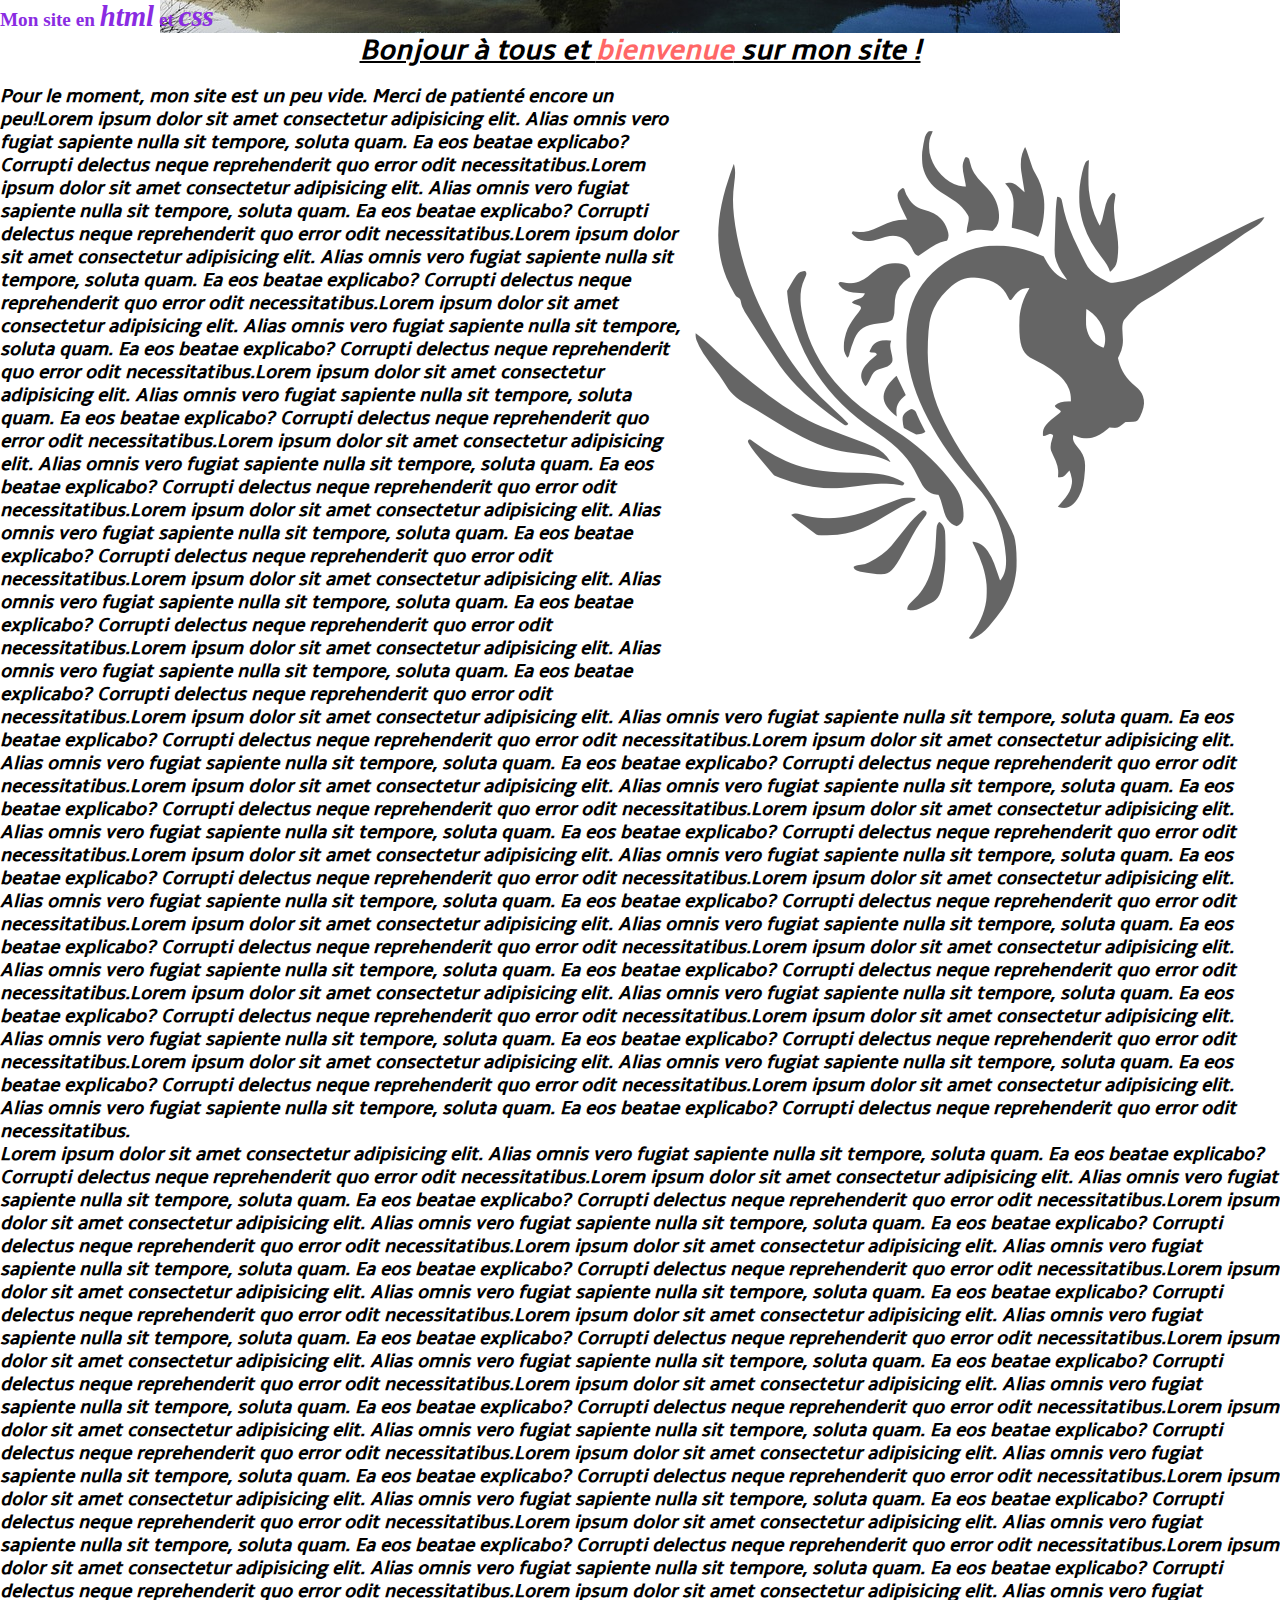
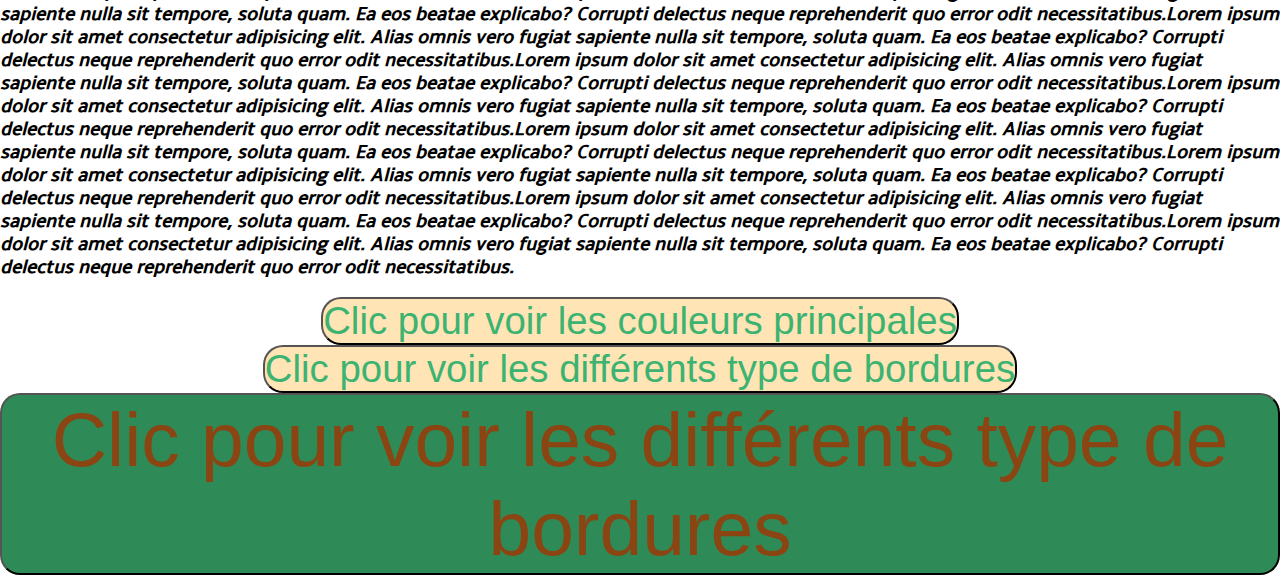
<file: Html et Css/index.html>
<!DOCTYPE html>
<html lang="en">
    <head>
        <meta charset="UTF-8">
        <link rel="stylesheet" href="css/style.css"/>
        <title>Premier pas en css</title>
    </head>

    <body>
        <h1>Mon site en <em>html</em> et <em>css</em></h1>

        <!-- la balise span sert à délimiter à l'interieur d'une section, ici un paragraphe-->
        <p class="Bienvenue"><u>Bonjour à tous et <span class="introduction" >bienvenue</span> sur mon site !</u></p>
        <br/>
        <p><img src="Images/Dragon.png" alt="le dragon" class="flottant"/> Pour le moment, mon site est un peu <em>vide</em>. Merci de patienté encore un peu!Lorem ipsum dolor sit amet consectetur adipisicing elit. Alias omnis vero fugiat sapiente nulla sit tempore, soluta quam. Ea eos beatae explicabo? Corrupti delectus neque reprehenderit quo error odit necessitatibus.Lorem ipsum dolor sit amet consectetur adipisicing elit. Alias omnis vero fugiat sapiente nulla sit tempore, soluta quam. Ea eos beatae explicabo? Corrupti delectus neque reprehenderit quo error odit necessitatibus.Lorem ipsum dolor sit amet consectetur adipisicing elit. Alias omnis vero fugiat sapiente nulla sit tempore, soluta quam. Ea eos beatae explicabo? Corrupti delectus neque reprehenderit quo error odit necessitatibus.Lorem ipsum dolor sit amet consectetur adipisicing elit. Alias omnis vero fugiat sapiente nulla sit tempore, soluta quam. Ea eos beatae explicabo? Corrupti delectus neque reprehenderit quo error odit necessitatibus.Lorem ipsum dolor sit amet consectetur adipisicing elit. Alias omnis vero fugiat sapiente nulla sit tempore, soluta quam. Ea eos beatae explicabo? Corrupti delectus neque reprehenderit quo error odit necessitatibus.Lorem ipsum dolor sit amet consectetur adipisicing elit. Alias omnis vero fugiat sapiente nulla sit tempore, soluta quam. Ea eos beatae explicabo? Corrupti delectus neque reprehenderit quo error odit necessitatibus.Lorem ipsum dolor sit amet consectetur adipisicing elit. Alias omnis vero fugiat sapiente nulla sit tempore, soluta quam. Ea eos beatae explicabo? Corrupti delectus neque reprehenderit quo error odit necessitatibus.Lorem ipsum dolor sit amet consectetur adipisicing elit. Alias omnis vero fugiat sapiente nulla sit tempore, soluta quam. Ea eos beatae explicabo? Corrupti delectus neque reprehenderit quo error odit necessitatibus.Lorem ipsum dolor sit amet consectetur adipisicing elit. Alias omnis vero fugiat sapiente nulla sit tempore, soluta quam. Ea eos beatae explicabo? Corrupti delectus neque reprehenderit quo error odit necessitatibus.Lorem ipsum dolor sit amet consectetur adipisicing elit. Alias omnis vero fugiat sapiente nulla sit tempore, soluta quam. Ea eos beatae explicabo? Corrupti delectus neque reprehenderit quo error odit necessitatibus.Lorem ipsum dolor sit amet consectetur adipisicing elit. Alias omnis vero fugiat sapiente nulla sit tempore, soluta quam. Ea eos beatae explicabo? Corrupti delectus neque reprehenderit quo error odit necessitatibus.Lorem ipsum dolor sit amet consectetur adipisicing elit. Alias omnis vero fugiat sapiente nulla sit tempore, soluta quam. Ea eos beatae explicabo? Corrupti delectus neque reprehenderit quo error odit necessitatibus.Lorem ipsum dolor sit amet consectetur adipisicing elit. Alias omnis vero fugiat sapiente nulla sit tempore, soluta quam. Ea eos beatae explicabo? Corrupti delectus neque reprehenderit quo error odit necessitatibus.Lorem ipsum dolor sit amet consectetur adipisicing elit. Alias omnis vero fugiat sapiente nulla sit tempore, soluta quam. Ea eos beatae explicabo? Corrupti delectus neque reprehenderit quo error odit necessitatibus.Lorem ipsum dolor sit amet consectetur adipisicing elit. Alias omnis vero fugiat sapiente nulla sit tempore, soluta quam. Ea eos beatae explicabo? Corrupti delectus neque reprehenderit quo error odit necessitatibus.Lorem ipsum dolor sit amet consectetur adipisicing elit. Alias omnis vero fugiat sapiente nulla sit tempore, soluta quam. Ea eos beatae explicabo? Corrupti delectus neque reprehenderit quo error odit necessitatibus.Lorem ipsum dolor sit amet consectetur adipisicing elit. Alias omnis vero fugiat sapiente nulla sit tempore, soluta quam. Ea eos beatae explicabo? Corrupti delectus neque reprehenderit quo error odit necessitatibus.Lorem ipsum dolor sit amet consectetur adipisicing elit. Alias omnis vero fugiat sapiente nulla sit tempore, soluta quam. Ea eos beatae explicabo? Corrupti delectus neque reprehenderit quo error odit necessitatibus.Lorem ipsum dolor sit amet consectetur adipisicing elit. Alias omnis vero fugiat sapiente nulla sit tempore, soluta quam. Ea eos beatae explicabo? Corrupti delectus neque reprehenderit quo error odit necessitatibus.Lorem ipsum dolor sit amet consectetur adipisicing elit. Alias omnis vero fugiat sapiente nulla sit tempore, soluta quam. Ea eos beatae explicabo? Corrupti delectus neque reprehenderit quo error odit necessitatibus.Lorem ipsum dolor sit amet consectetur adipisicing elit. Alias omnis vero fugiat sapiente nulla sit tempore, soluta quam. Ea eos beatae explicabo? Corrupti delectus neque reprehenderit quo error odit necessitatibus.</p>

        <!-- la balise div sert à délimiter un conteneur, un peu comme une boite-->
        <div>
            <p class="para">Lorem ipsum dolor sit amet consectetur adipisicing elit. Alias omnis vero fugiat sapiente nulla sit tempore, soluta quam. Ea eos beatae explicabo? Corrupti delectus neque reprehenderit quo error odit necessitatibus.Lorem ipsum dolor sit amet consectetur adipisicing elit. Alias omnis vero fugiat sapiente nulla sit tempore, soluta quam. Ea eos beatae explicabo? Corrupti delectus neque reprehenderit quo error odit necessitatibus.Lorem ipsum dolor sit amet consectetur adipisicing elit. Alias omnis vero fugiat sapiente nulla sit tempore, soluta quam. Ea eos beatae explicabo? Corrupti delectus neque reprehenderit quo error odit necessitatibus.Lorem ipsum dolor sit amet consectetur adipisicing elit. Alias omnis vero fugiat sapiente nulla sit tempore, soluta quam. Ea eos beatae explicabo? Corrupti delectus neque reprehenderit quo error odit necessitatibus.Lorem ipsum dolor sit amet consectetur adipisicing elit. Alias omnis vero fugiat sapiente nulla sit tempore, soluta quam. Ea eos beatae explicabo? Corrupti delectus neque reprehenderit quo error odit necessitatibus.Lorem ipsum dolor sit amet consectetur adipisicing elit. Alias omnis vero fugiat sapiente nulla sit tempore, soluta quam. Ea eos beatae explicabo? Corrupti delectus neque reprehenderit quo error odit necessitatibus.Lorem ipsum dolor sit amet consectetur adipisicing elit. Alias omnis vero fugiat sapiente nulla sit tempore, soluta quam. Ea eos beatae explicabo? Corrupti delectus neque reprehenderit quo error odit necessitatibus.Lorem ipsum dolor sit amet consectetur adipisicing elit. Alias omnis vero fugiat sapiente nulla sit tempore, soluta quam. Ea eos beatae explicabo? Corrupti delectus neque reprehenderit quo error odit necessitatibus.Lorem ipsum dolor sit amet consectetur adipisicing elit. Alias omnis vero fugiat sapiente nulla sit tempore, soluta quam. Ea eos beatae explicabo? Corrupti delectus neque reprehenderit quo error odit necessitatibus.Lorem ipsum dolor sit amet consectetur adipisicing elit. Alias omnis vero fugiat sapiente nulla sit tempore, soluta quam. Ea eos beatae explicabo? Corrupti delectus neque reprehenderit quo error odit necessitatibus.Lorem ipsum dolor sit amet consectetur adipisicing elit. Alias omnis vero fugiat sapiente nulla sit tempore, soluta quam. Ea eos beatae explicabo? Corrupti delectus neque reprehenderit quo error odit necessitatibus.Lorem ipsum dolor sit amet consectetur adipisicing elit. Alias omnis vero fugiat sapiente nulla sit tempore, soluta quam. Ea eos beatae explicabo? Corrupti delectus neque reprehenderit quo error odit necessitatibus.Lorem ipsum dolor sit amet consectetur adipisicing elit. Alias omnis vero fugiat sapiente nulla sit tempore, soluta quam. Ea eos beatae explicabo? Corrupti delectus neque reprehenderit quo error odit necessitatibus.Lorem ipsum dolor sit amet consectetur adipisicing elit. Alias omnis vero fugiat sapiente nulla sit tempore, soluta quam. Ea eos beatae explicabo? Corrupti delectus neque reprehenderit quo error odit necessitatibus.Lorem ipsum dolor sit amet consectetur adipisicing elit. Alias omnis vero fugiat sapiente nulla sit tempore, soluta quam. Ea eos beatae explicabo? Corrupti delectus neque reprehenderit quo error odit necessitatibus.Lorem ipsum dolor sit amet consectetur adipisicing elit. Alias omnis vero fugiat sapiente nulla sit tempore, soluta quam. Ea eos beatae explicabo? Corrupti delectus neque reprehenderit quo error odit necessitatibus.Lorem ipsum dolor sit amet consectetur adipisicing elit. Alias omnis vero fugiat sapiente nulla sit tempore, soluta quam. Ea eos beatae explicabo? Corrupti delectus neque reprehenderit quo error odit necessitatibus.Lorem ipsum dolor sit amet consectetur adipisicing elit. Alias omnis vero fugiat sapiente nulla sit tempore, soluta quam. Ea eos beatae explicabo? Corrupti delectus neque reprehenderit quo error odit necessitatibus.Lorem ipsum dolor sit amet consectetur adipisicing elit. Alias omnis vero fugiat sapiente nulla sit tempore, soluta quam. Ea eos beatae explicabo? Corrupti delectus neque reprehenderit quo error odit necessitatibus.Lorem ipsum dolor sit amet consectetur adipisicing elit. Alias omnis vero fugiat sapiente nulla sit tempore, soluta quam. Ea eos beatae explicabo? Corrupti delectus neque reprehenderit quo error odit necessitatibus.Lorem ipsum dolor sit amet consectetur adipisicing elit. Alias omnis vero fugiat sapiente nulla sit tempore, soluta quam. Ea eos beatae explicabo? Corrupti delectus neque reprehenderit quo error odit necessitatibus.</p>
        </div>
        <br/>

        <!--Bouton pour aller sur la page des couleurs-->
        <p class="couleurA"><a href="Les couleurs.html"><button class="couleurBtn">Clic pour voir les couleurs principales</button></a></p>
        
        <!--Bouton pour aller sur la page des bordures-->
        <p class="borduresA"><a href="bordures.html"><button class="borduresBtn">Clic pour voir les différents type de bordures</button></a></p>

        <!--Bouton pour aller sur la page Apparence-->
        <p class="apparenceA"><a href="Apparence.html"><button class="apparenceBtn">Clic pour voir les différents type de bordures</button></a></p>


    </body>
</html>
</file>
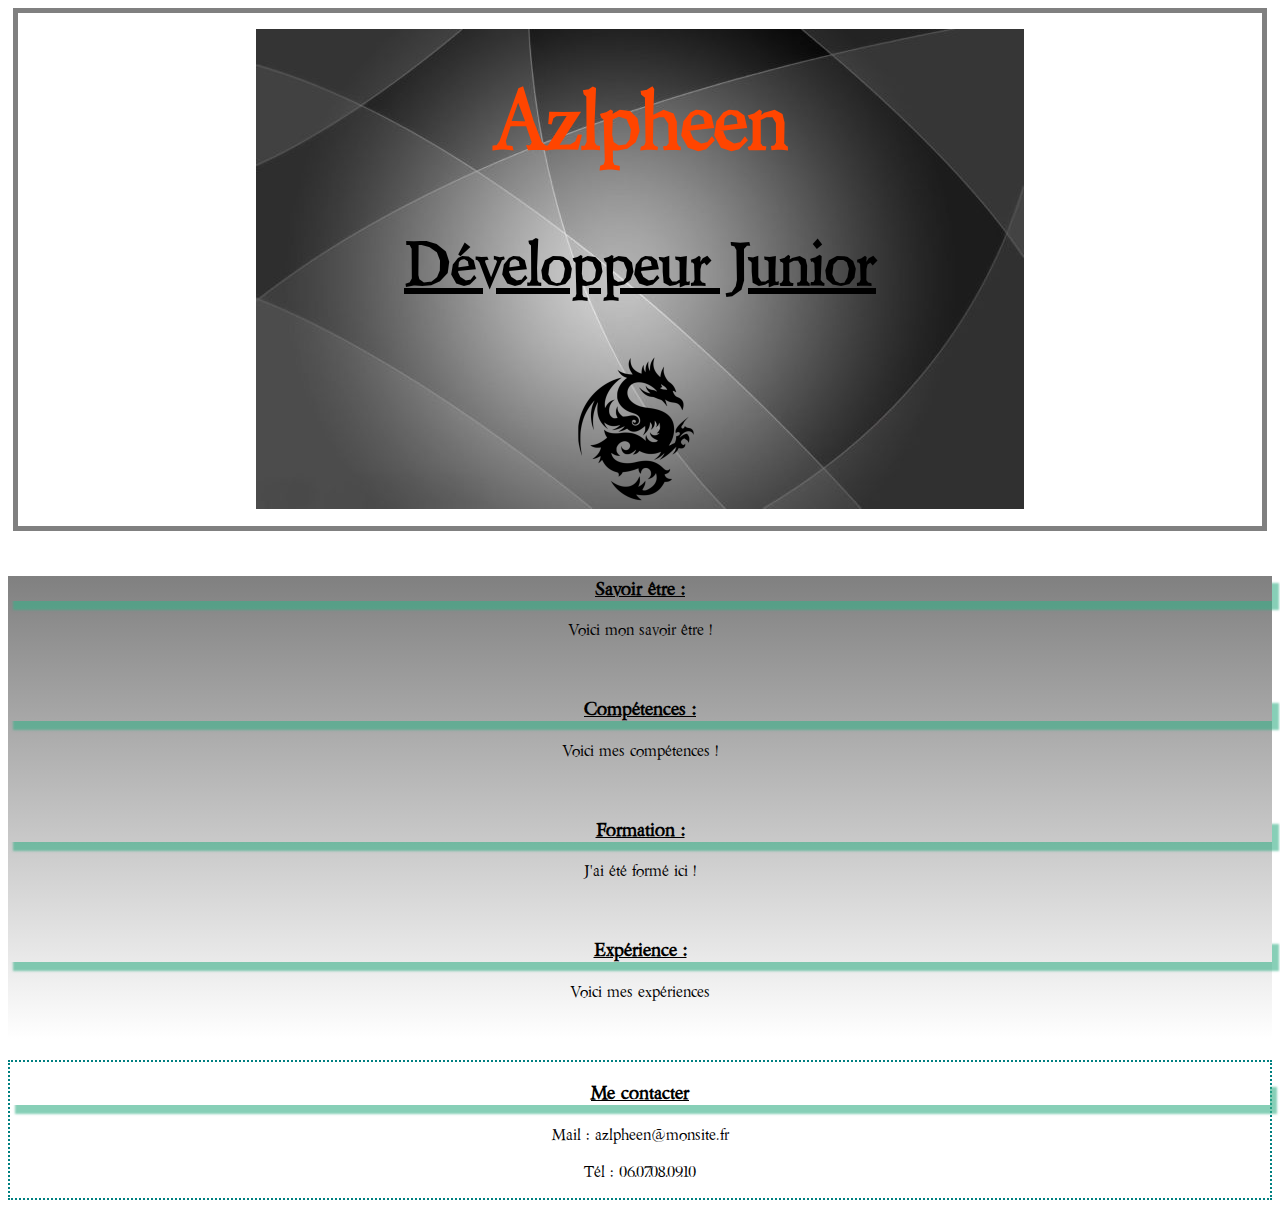
<file: Exercices/CV avec HTML et CSS/index.html>
<!DOCTYPE html>
<html lang="fr">
    <head>
        <meta charset="UTF-8">
        <link rel="stylesheet" href="Css/style.css"/>
        <title>CV Azlpeen avec HTML et CSS</title>
    </head>

    <body>
        <!-- Titre et image-->
        <div id="presentation">
            <h1>Azlpheen</h1>
            <h2><u>Développeur Junior</u></h2>
            <a href="Images/dragonRyn.png"><img src="Images/dragonRyn50.png" alt="Azlpheen"/></a>
        </div>
        <br/>

        <!-- Partie CV-->
        <div id="cv">
            <!--Savoir être-->
            <div id="savoirEtre">
                <h3><u>Savoir être :</u></h3>
                <p>Voici mon savoir être !</p>
            </div>
            <br/>

            <!-- Compétences-->
            <div id="competence">
                <h3><u>Compétences :</u></h3>
                <p>Voici mes compétences !</p>
            </div>
            <br/>

            <!-- Formation-->
            <div id="formation">
                <h3><u>Formation :</u></h3>
                <p>J'ai été formé ici !</p>
            </div>
            <br/>

            <!-- Expérience-->
            <div id="experience">
                <h3><u>Expérience :</u></h3>
                <p>Voici mes expériences</p>
            </div>
            <br/>
        </div>
        <br/>

        <!-- Contact -->
        <div id="contact">
            <h3><u>Me contacter</u></h3>
            <p>Mail : azlpheen@monsite.fr</p>
            <p>Tél : 06.07.08.09.10</p>

        </div>
    </body>
</html>
</file>
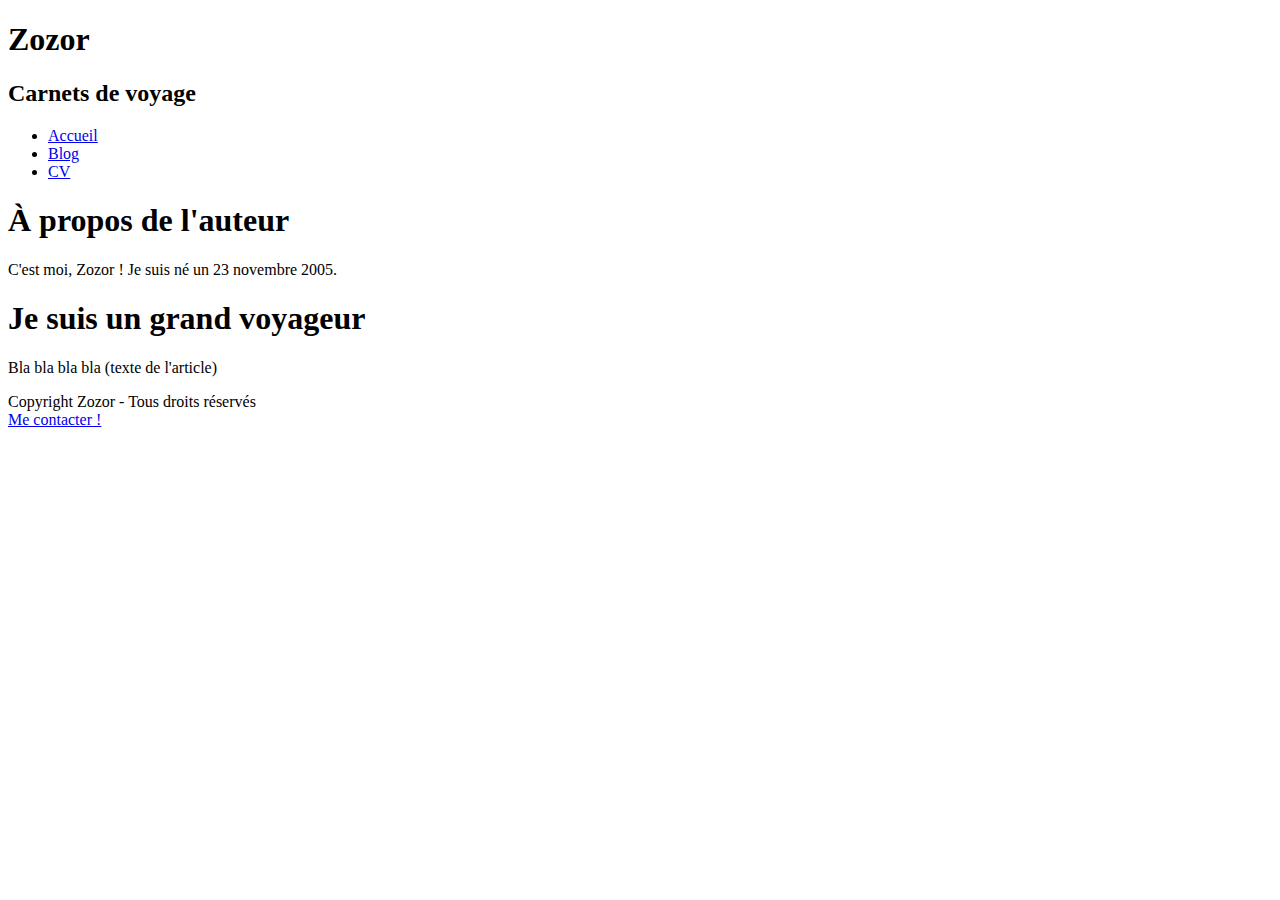
<file: exemple de balises structurantes.html>
<!DOCTYPE html>
<html>
    <head>
        <meta charset="utf-8" />
        <title>Zozor - Le Site Web</title>
    </head>

    <body>
        <header>
            <h1>Zozor</h1>
            <h2>Carnets de voyage</h2>
        </header>
        
        <nav>
            <ul>
                <li><a href="#">Accueil</a></li>
                <li><a href="#">Blog</a></li>
                <li><a href="#">CV</a></li>
            </ul>
        </nav>
        
        <section>
            <aside>
                <h1>À propos de l'auteur</h1>
                <p>C'est moi, Zozor ! Je suis né un 23 novembre 2005.</p>
            </aside>
            <article>                
                <h1>Je suis un grand voyageur</h1>
                <p>Bla bla bla bla (texte de l'article)</p>
            </article>
        </section>
        
        <footer>
            <p>Copyright Zozor - Tous droits réservés<br />
            <a href="#">Me contacter !</a></p>
        </footer>
        
    </body>
</html>
</file>
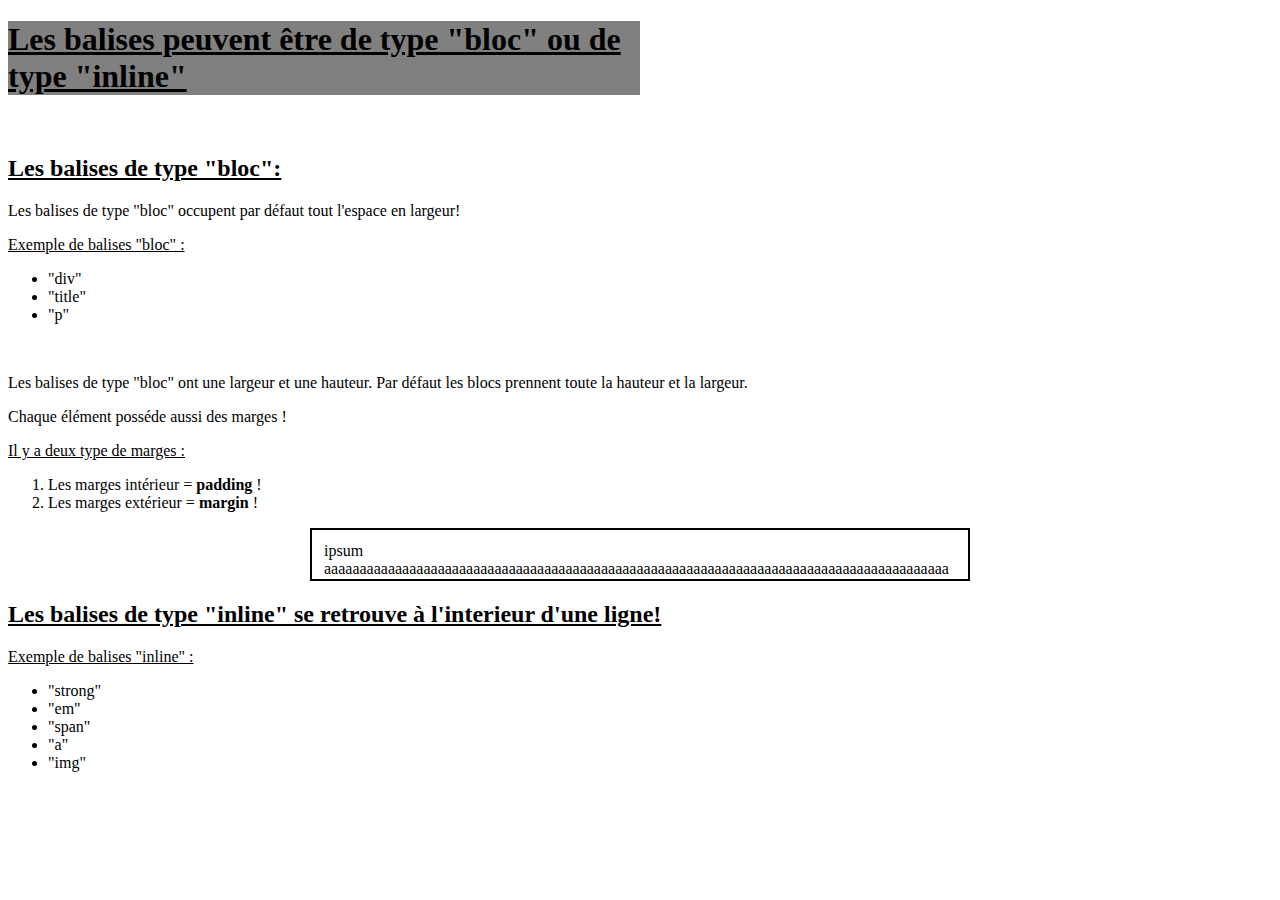
<file: Balises Bloc et Inline/balise bloc et inline.html>
<!DOCTYPE html>
<html lang="fr">
    <head>
        <meta charset="UTF-8">
        <link rel="stylesheet" href="Css/style.css"/>
        <title>balises bloc et inline</title>
    </head>

    <body>
        <h1><u>Les balises peuvent être de type "bloc" ou de type "inline"</u></h1>
        <br/>

        <!--BALISES BLOC-->
        <h2><u>Les balises de type "bloc":</u></h2>
        <p>Les balises de type "bloc" occupent par défaut tout l'espace en largeur!</p>
        <p><u>Exemple de balises "bloc" :</u>
            <ul>
                <li>"div"</li>
                <li>"title"</li>
                <li>"p"</li>
            </ul>
        </p>
        <br/>
        <p>Les balises de type "bloc" ont une largeur et une hauteur. Par défaut les blocs prennent toute la hauteur et la largeur.</p>
        <p>Chaque élément posséde aussi des marges !</p>
        <p><u>Il y a deux type de marges :</u></p>
            <ol>
                <li>Les marges intérieur = <strong>padding</strong> !</li>
                <li>Les marges extérieur = <strong>margin</strong> !</li>
            </ol>
        <p id="exemple">ipsum aaaaaaaaaaaaaaaaaaaaaaaaaaaaaaaaaaaaaaaaaaaaaaaaaaaaaaaaaaaaaaaaaaaaaaaaaaaaaaaaaaaaaaaaaaaaaaaaaaaaaaaaaaaaaaaaaaaaaaaaaaaaaaaaaaaaaaaaaaaaaaaaaaaaaaaaaaaaaaaaaaaaaaaaaaaaaaaaaaaaaaaaaaadolor sit amet consectetur adipisicing elit. Laboriosam quas, voluptatem non aperiam accusamus corrupti ex veritatis consectetur esse, libero nemo molestiae. Asperiores eum debitis minus, corrupti commodi eligendi maxime.ipsum dolor sit amet consectetur adipisicing elit. Laboriosam quas, voluptatem non aperiam accusamus corrupti ex veritatis consectetur esse, libero nemo molestiae. Asperiores eum debitis minus, corrupti commodi eligendi maxime.ipsum dolor sit amet consectetur adipisicing elit. Laboriosam quas, voluptatem non aperiam accusamus corrupti ex veritatis consectetur esse, libero nemo molestiae. Asperiores eum debitis minus, corrupti commodi eligendi maxime.ipsum dolor sit amet consectetur adipisicing elit. Laboriosam quas, voluptatem non aperiam accusamus corrupti ex veritatis consectetur esse, libero nemo molestiae. Asperiores eum debitis minus, corrupti commodi eligendi maxime.ipsum dolor sit amet consectetur adipisicing elit. Laboriosam quas, voluptatem non aperiam accusamus corrupti ex veritatis consectetur esse, libero nemo molestiae. Asperiores eum debitis minus, corrupti commodi eligendi maxime.ipsum dolor sit amet consectetur adipisicing elit. Laboriosam quas, voluptatem non aperiam accusamus corrupti ex veritatis consectetur esse, libero nemo molestiae. Asperiores eum debitis minus, corrupti commodi eligendi maxime.ipsum dolor sit amet consectetur adipisicing elit. Laboriosam quas, voluptatem non aperiam accusamus corrupti ex veritatis consectetur esse, libero nemo molestiae. Asperiores eum debitis minus, corrupti commodi eligendi maxime.ipsum dolor sit amet consectetur adipisicing elit. Laboriosam quas, voluptatem non aperiam accusamus corrupti ex veritatis consectetur esse, libero nemo molestiae. Asperiores eum debitis minus, corrupti commodi eligendi maxime.ipsum dolor sit amet consectetur adipisicing elit. Laboriosam quas, voluptatem non aperiam accusamus corrupti ex veritatis consectetur esse, libero nemo molestiae. Asperiores eum debitis minus, corrupti commodi eligendi maxime.ipsum dolor sit amet consectetur adipisicing elit. Laboriosam quas, voluptatem non aperiam accusamus corrupti ex veritatis consectetur esse, libero nemo molestiae. Asperiores eum debitis minus, corrupti commodi eligendi maxime.ipsum dolor sit amet consectetur adipisicing elit. Laboriosam quas, voluptatem non aperiam accusamus corrupti ex veritatis consectetur esse, libero nemo molestiae. Asperiores eum debitis minus, corrupti commodi eligendi maxime.</p>

        <!-- BALISES INLINE-->
        <h2><u>Les balises de type "inline" se retrouve à l'interieur d'une ligne!</u></h2>
        <p><u>Exemple de balises "inline" :</u>
            <ul>
                <li>"strong"</li>
                <li>"em"</li>
                <li>"span"</li>
                <li>"a"</li>
                <li>"img"</li>
            </ul>
        </p>
        
    </body>
</html>
</file>
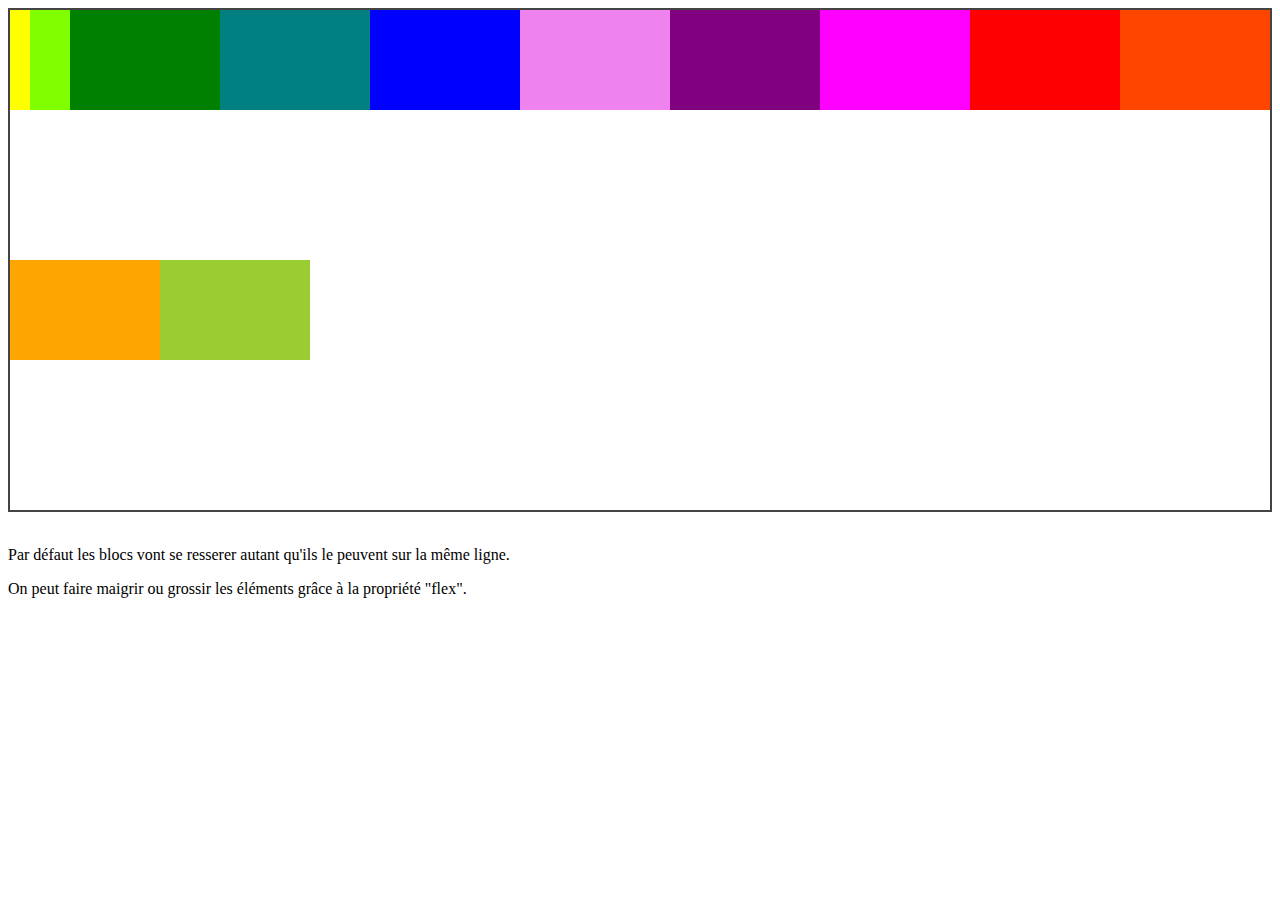
<file: Flexbox/flexbox.html>
<!DOCTYPE html>
<html lang="fr">
    <head>
        <meta charset="UTF-8">
        <link rel="stylesheet" href="Css/style.css"/>
        <title>Flexbox</title>
    </head>

    <body>
        <div id="conteneur">
            <div class="element"></div>
            <div class="element"></div>
            <div class="element"></div>
            <div class="element"></div>
            <div class="element"></div>
            <div class="element"></div>
            <div class="element"></div>
            <div class="element"></div>
            <div class="element"></div>
            <div class="element"></div>
            <div class="element"></div>
            <div class="element"></div>
        </div>
        <br/>
        <p>Par défaut les blocs vont se resserer autant qu'ils le peuvent sur la même ligne.</p>
        <p>On peut faire maigrir ou grossir les éléments grâce à la propriété "flex".</p>

    </body>
</html>
</file>
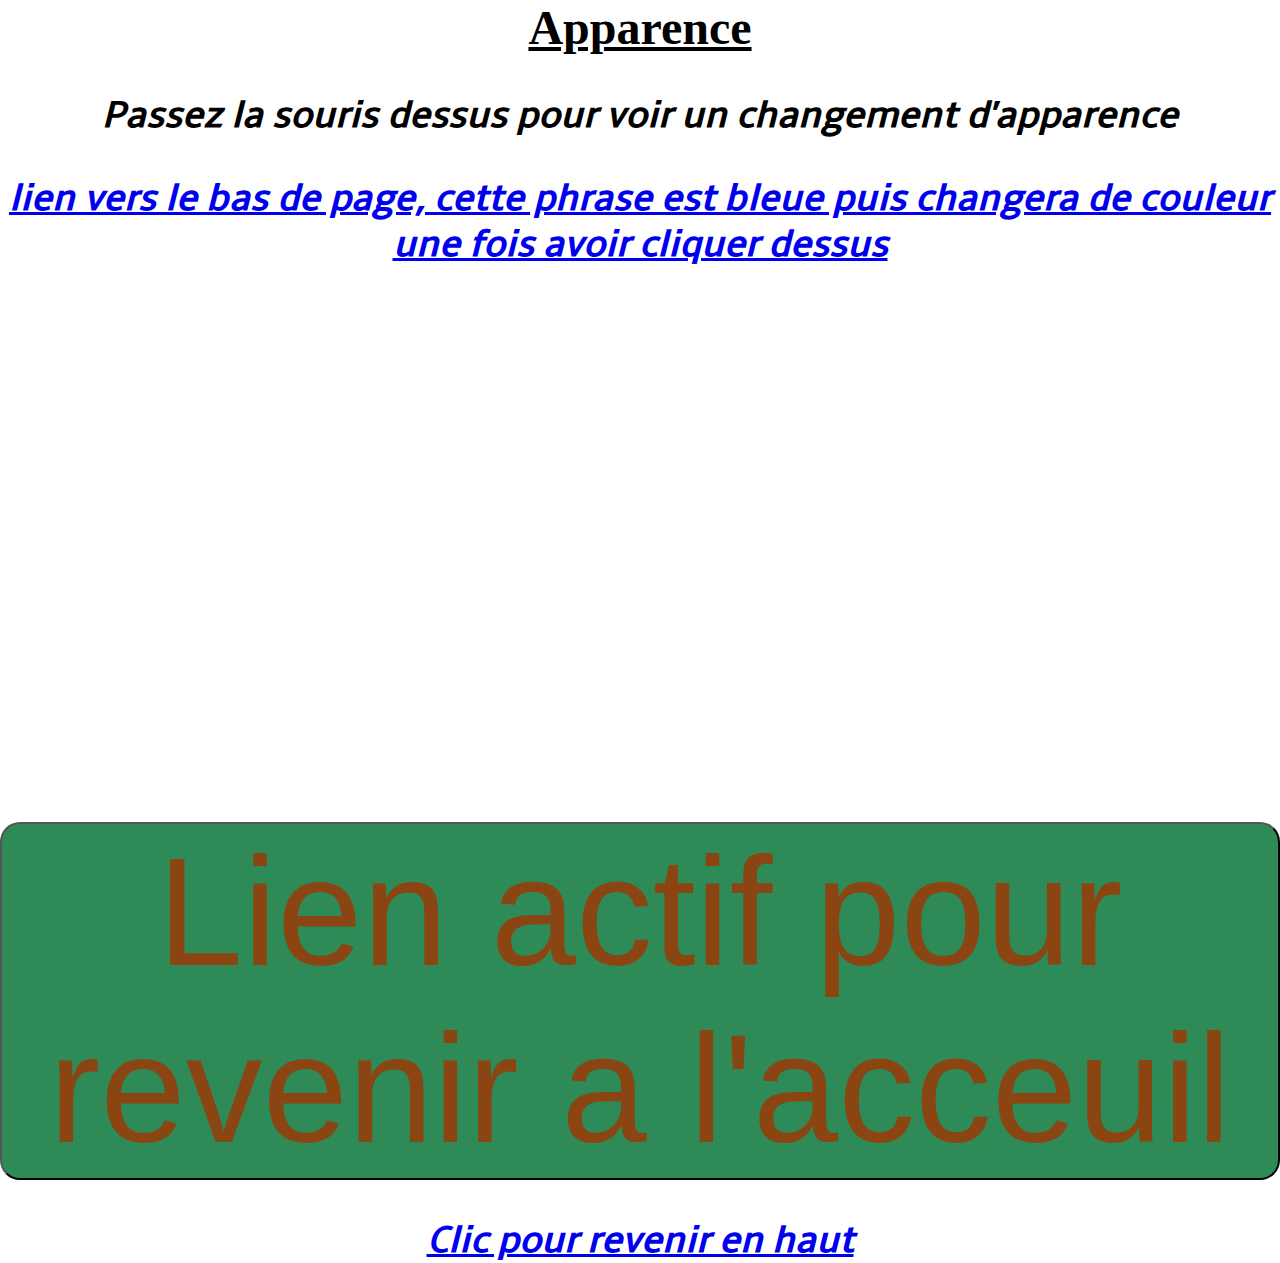
<file: Html et Css/Apparence.html>
<!DOCTYPE html>
<html lang="en">
    <head>
        <meta charset="UTF-8">
        <link rel="stylesheet" href="css/style.css"/>
        <title>Premier pas en css - Apparence</title>
    </head>

    <body>
        <div class="apparence">
            <h2><u>Apparence</u></h2>
            <br/>
            <p class="hover">Passez la souris dessus pour voir un changement d'apparence</p>
            <br/>
            <p id="hautApp"><a href="#apparence">lien vers le bas de page, cette phrase est bleue puis changera de couleur une fois avoir cliquer dessus</a></p>

            <br/> <br/> <br/> <br/> <br/> <br/> <br/> <br/> <br/> <br/> <br/> <br/> <br/> <br/> <br/>

            <p class="apparenceA"><a href="index.html"><button class="apparenceBtn">Lien actif pour revenir a l'acceuil</button></a></p>

            <br/>
            <p id="apparence"><a href="#hautApp">Clic pour revenir en haut</a></p>
        </div>

        
    </body>
</html>
</file>
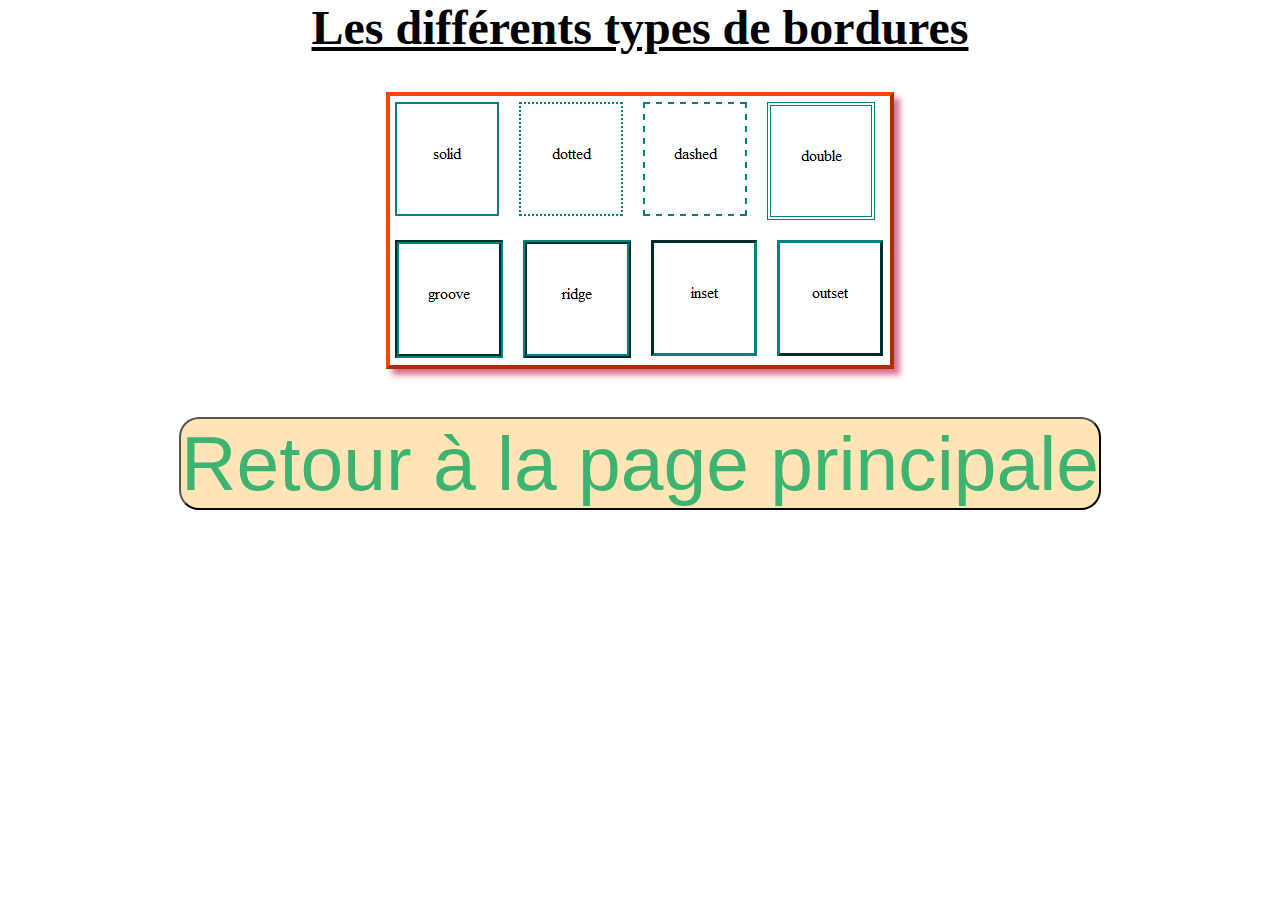
<file: Html et Css/bordures.html>
<!DOCTYPE html>
<html lang="en">
    <head>
        <meta charset="UTF-8">
        <link rel="stylesheet" href="css/style.css"/>
        <title>Premier pas en css - Les bordures</title>
    </head>

    <body>
        <div class="bordures">
            <h2><u>Les différents types de bordures</u></h2>
            <br/>
            <p><img class="ImgBordure" src="Images/bordureCss.png" alt="Les différents type de bordure en Css"></p>

            <br/>
            <p class="borduresA"><a href="index.html"><button class="borduresBtn">Retour à la page principale</button></a></p>
        </div>

        
    </body>
</html>
</file>
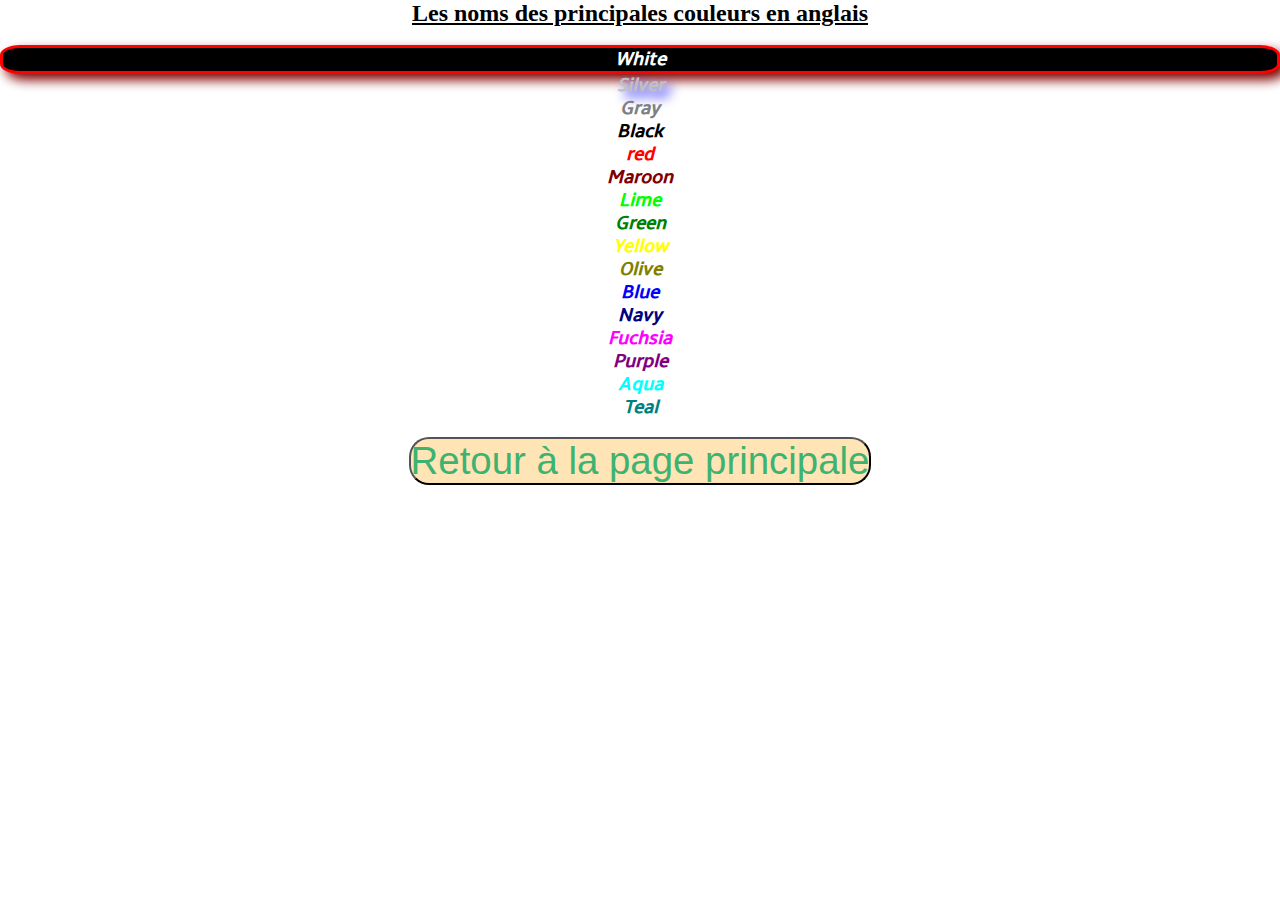
<file: Html et Css/Les couleurs.html>
<!DOCTYPE html>
<html lang="en">
    <head>
        <meta charset="UTF-8">
        <link rel="stylesheet" href="css/style.css"/>
        <title>Premier pas en css - Les couleurs</title>
    </head>

    <body>

        <div class="couleurs">
            <h2><u>Les noms des principales couleurs en anglais</u></h2>
            <br/>
            <p class="couleurWhite">White</p>
            <p class="couleurSilver">Silver</p>
            <p class="couleurGray">Gray</p>
            <p class="couleurBlack">Black</p>
            <p class="couleurRed">red</p>
            <p class="couleurMaroon">Maroon</p>
            <p class="couleurLime">Lime</p>
            <p class="couleurGreen">Green</p>
            <p class="couleurYellow">Yellow</p>
            <p class="couleurOlive">Olive</p>
            <p class="couleurBlue">Blue</p>
            <p class="couleurNavy">Navy</p>
            <p class="couleurFuchsia">Fuchsia</p>
            <p class="couleurPurple">Purple</p>
            <p class="couleurAqua">Aqua</p>
            <p class="couleurTeal">Teal</p>
            <br/>
            <p class="couleurA"><a href="index.html"><button class="couleurBtn">Retour à la page principale</button></a></p>
        </div>

        
        
    </body>
</html>
</file>
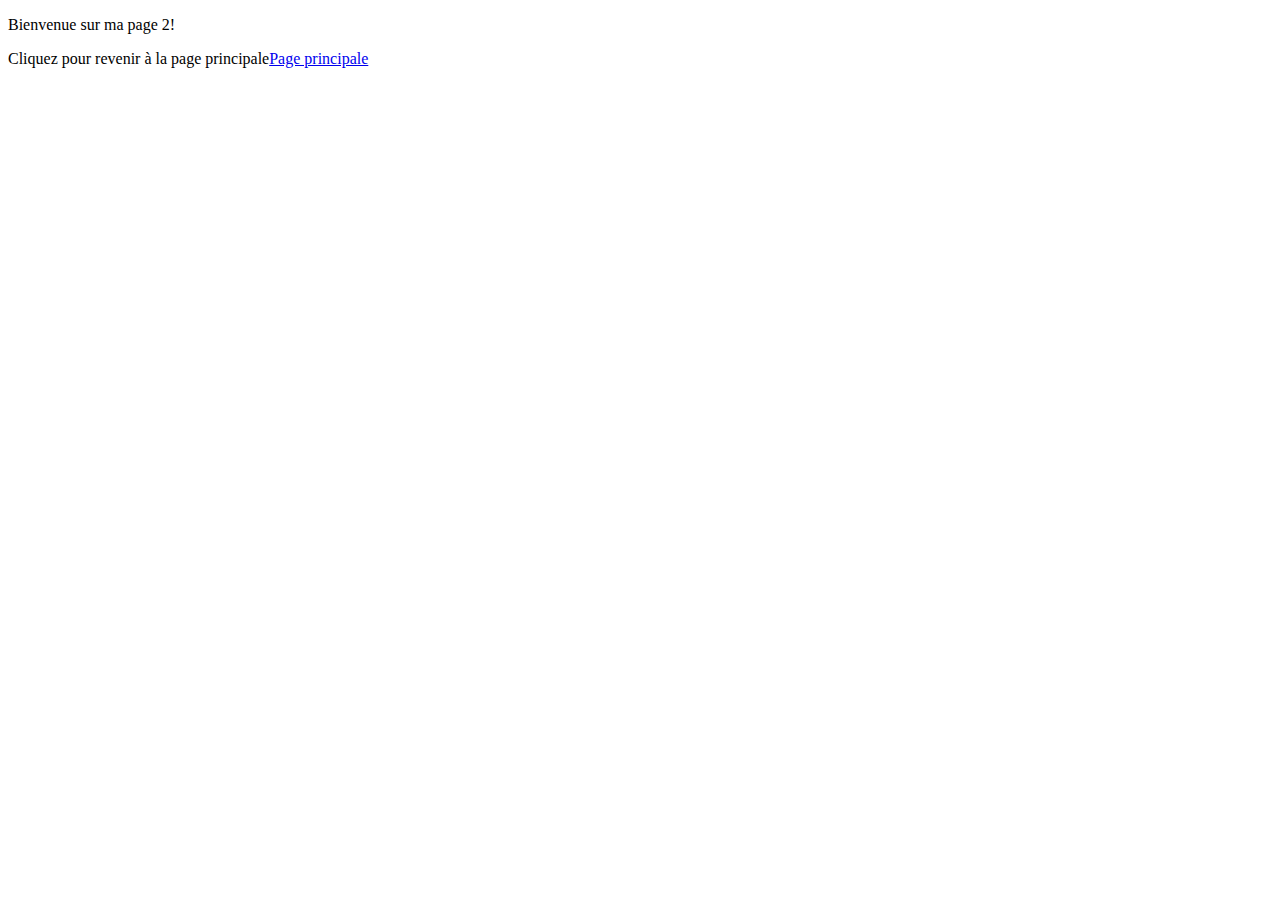
<file: Pages/Page2.html>
<!DOCTYPE html>
<html lang="fr">
<head>
    <meta charset="UTF-8">
    <title>Tuto PenClassRoom PAGE 2</title>
</head>

<body>
    <p>Bienvenue sur ma page 2!</p>
    <p>Cliquez pour revenir à la page principale<a href="../fichier test.html">Page principale</a></p>
    
</body>
</html>
</file>
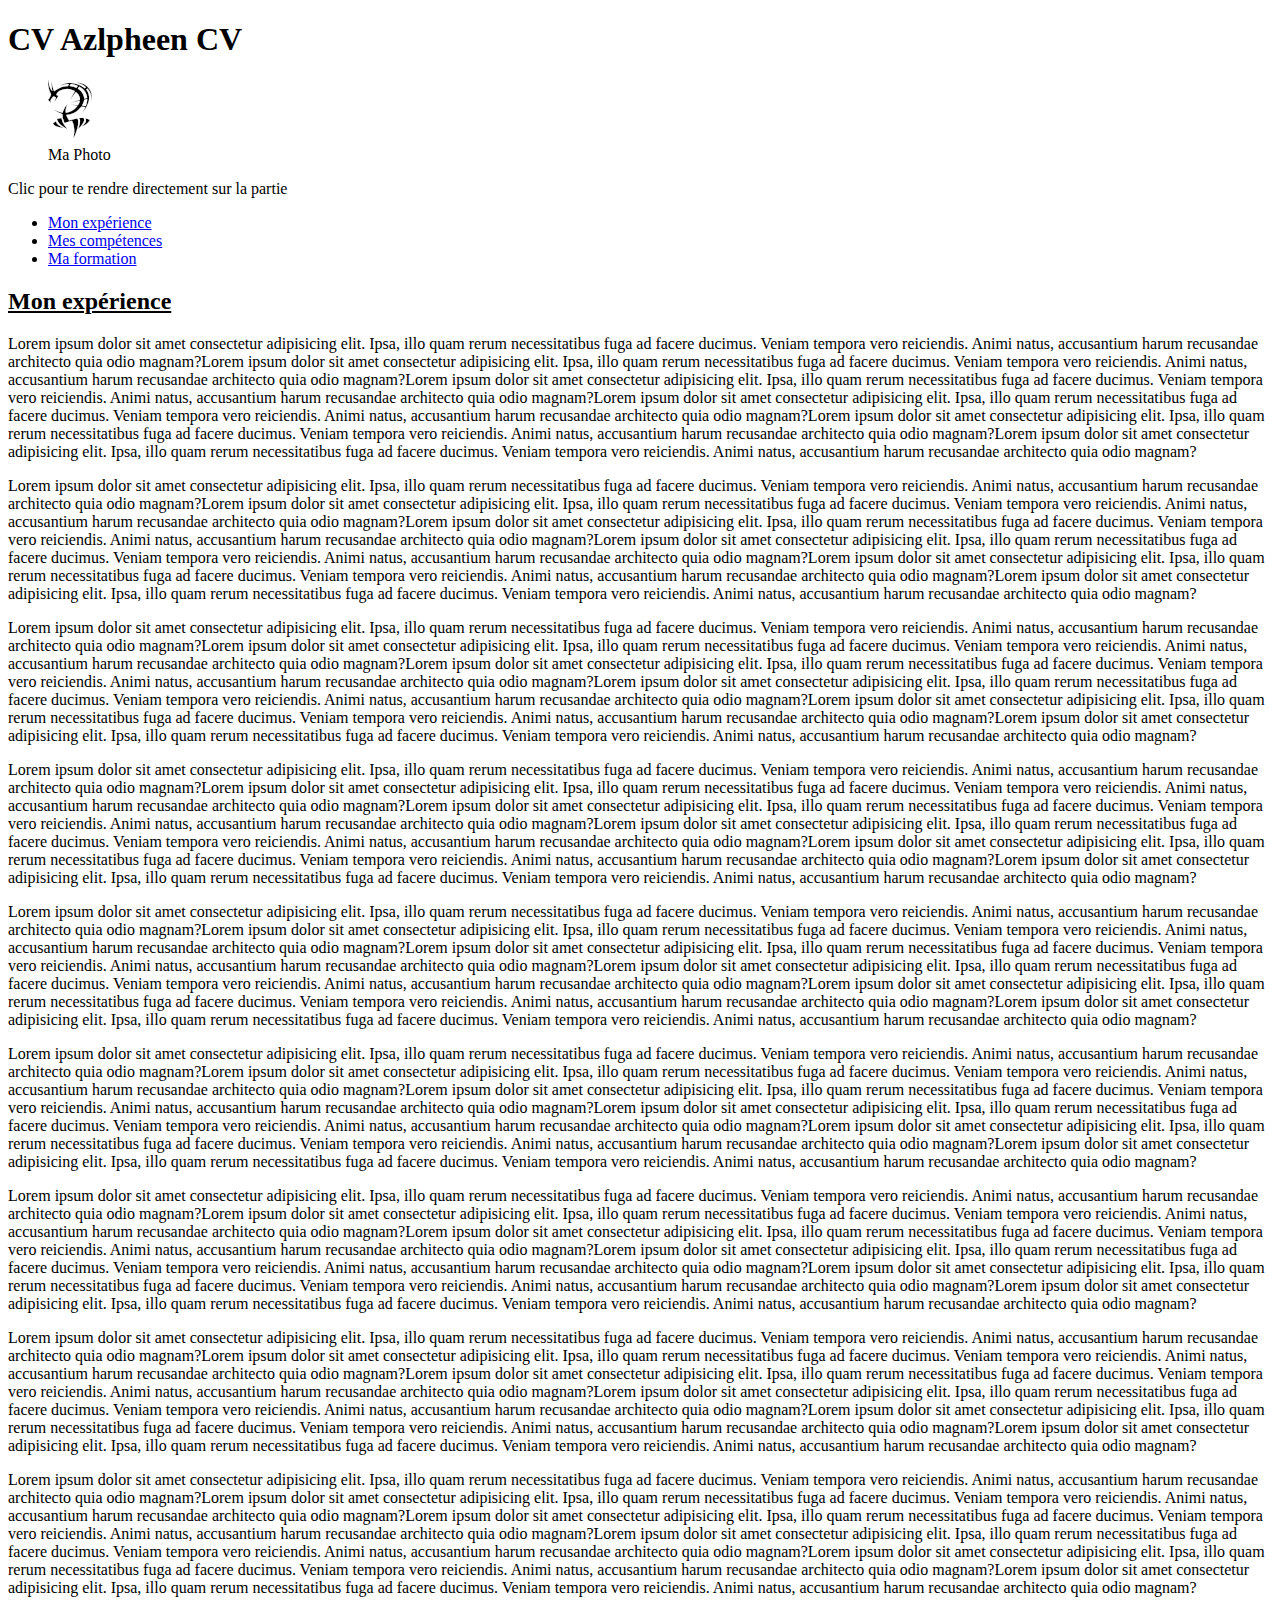
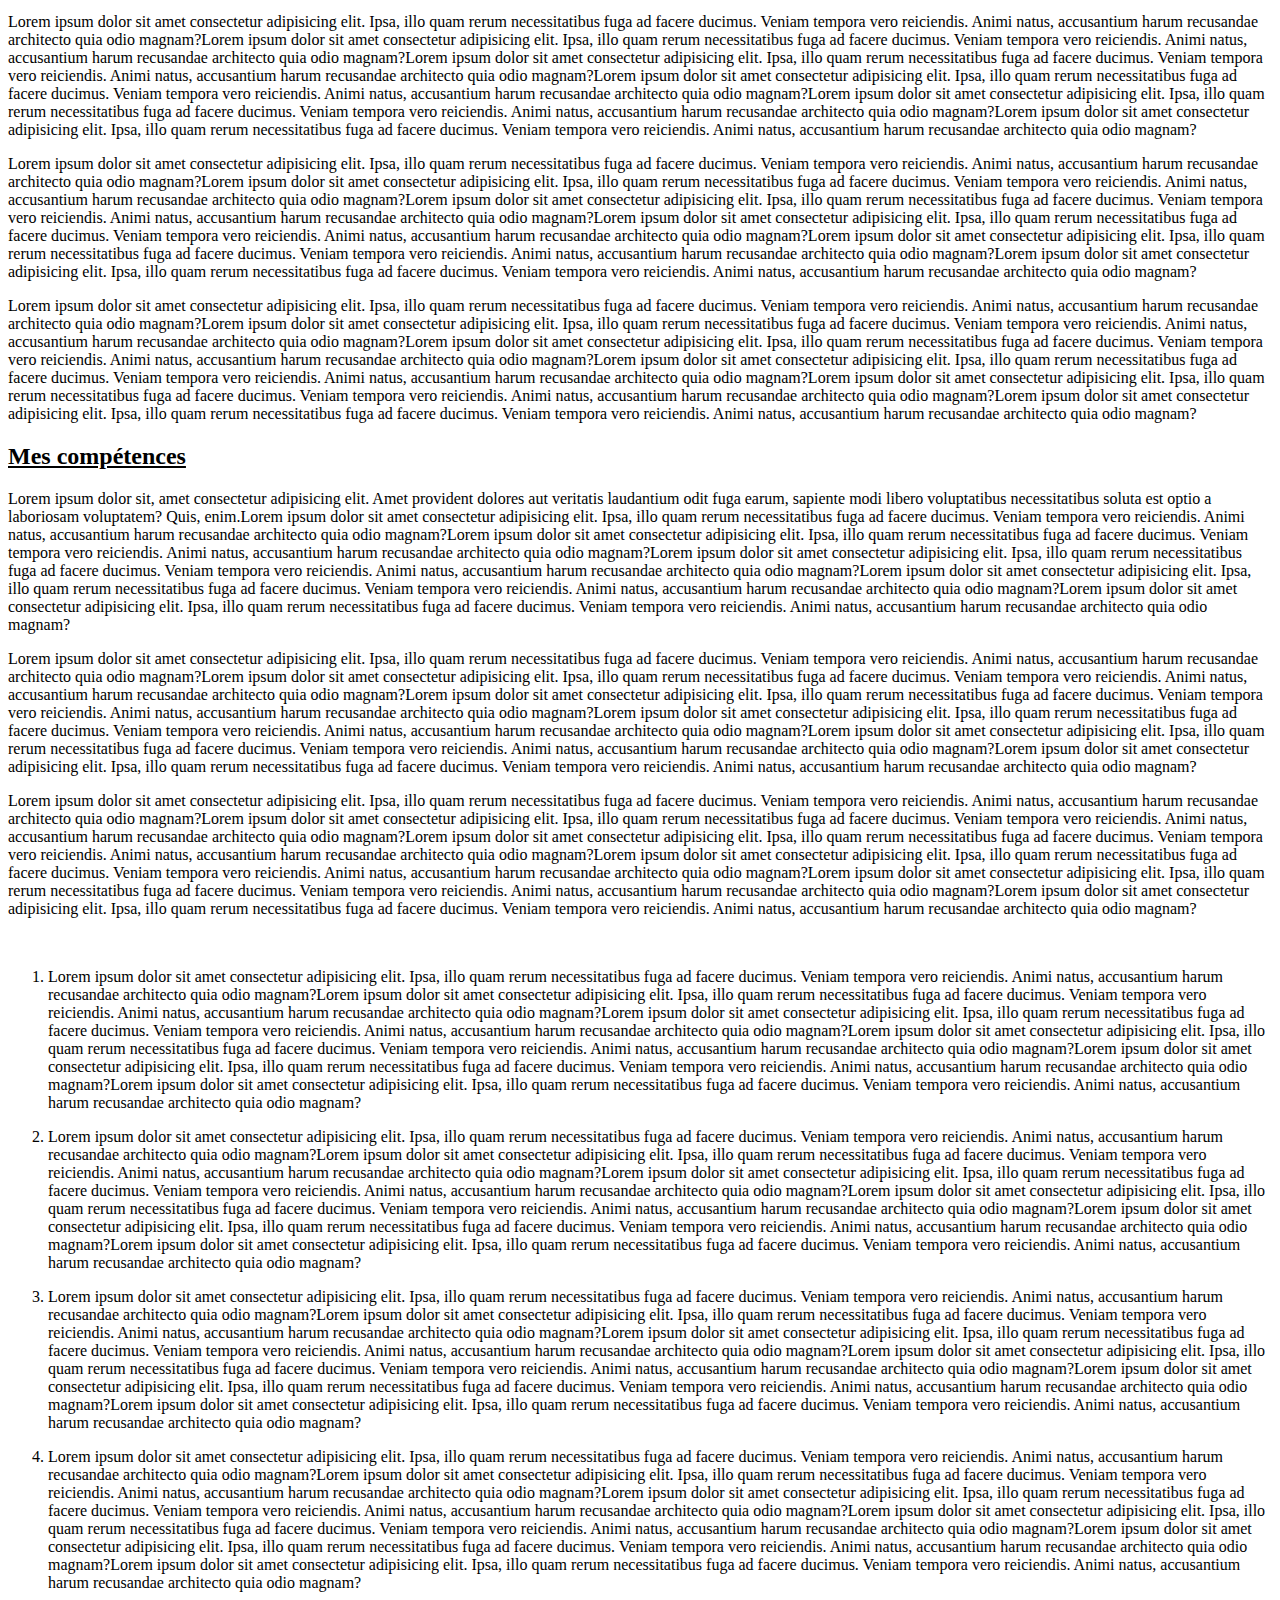
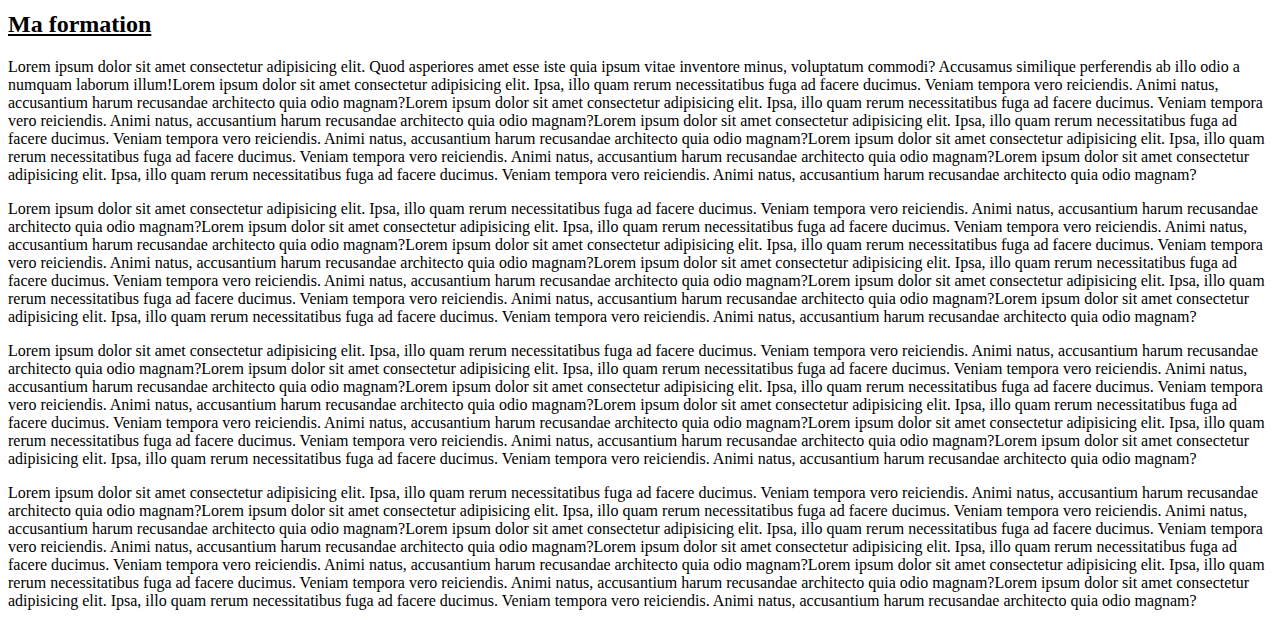
<file: Exercices/CV avec HTML/cv.html>
<!DOCTYPE html>
<html lang="en">

    <head>
        <meta charset="UTF-8">
        <title>Mon CV avec HTML</title>
    </head>

    <body>
        <!-- le titre de mon CV-->
        <h1>CV Azlpheen CV</h1>

        <!-- la photo de ma trombine-->
        <figure>
            <a href="Images/Dragon.png"><img src="Images/Dragonmini.png" alt="Ma photo"></a>
            <figcaption>Ma Photo</figcaption>
        </figure>

        <!-- raccourci pour aller directement dans la partie choisie -->
        <p>Clic pour te rendre directement sur la partie<br/>
            <ul>
                <li><a href="#experience">Mon expérience</a></li>
                <li><a href="#competences">Mes compétences</a></li>
                <li><a href="#formation">Ma formation</a></li>
            </ul>
        </p>

        <!-- Mon expérience -->
        <h2 id="experience"><u>Mon expérience</u></h2>
            <p>Lorem ipsum dolor sit amet consectetur adipisicing elit. Ipsa, illo quam rerum necessitatibus fuga ad facere ducimus. Veniam tempora vero reiciendis. Animi natus, accusantium harum recusandae architecto quia odio magnam?Lorem ipsum dolor sit amet consectetur adipisicing elit. Ipsa, illo quam rerum necessitatibus fuga ad facere ducimus. Veniam tempora vero reiciendis. Animi natus, accusantium harum recusandae architecto quia odio magnam?Lorem ipsum dolor sit amet consectetur adipisicing elit. Ipsa, illo quam rerum necessitatibus fuga ad facere ducimus. Veniam tempora vero reiciendis. Animi natus, accusantium harum recusandae architecto quia odio magnam?Lorem ipsum dolor sit amet consectetur adipisicing elit. Ipsa, illo quam rerum necessitatibus fuga ad facere ducimus. Veniam tempora vero reiciendis. Animi natus, accusantium harum recusandae architecto quia odio magnam?Lorem ipsum dolor sit amet consectetur adipisicing elit. Ipsa, illo quam rerum necessitatibus fuga ad facere ducimus. Veniam tempora vero reiciendis. Animi natus, accusantium harum recusandae architecto quia odio magnam?Lorem ipsum dolor sit amet consectetur adipisicing elit. Ipsa, illo quam rerum necessitatibus fuga ad facere ducimus. Veniam tempora vero reiciendis. Animi natus, accusantium harum recusandae architecto quia odio magnam?</p>
            <p>Lorem ipsum dolor sit amet consectetur adipisicing elit. Ipsa, illo quam rerum necessitatibus fuga ad facere ducimus. Veniam tempora vero reiciendis. Animi natus, accusantium harum recusandae architecto quia odio magnam?Lorem ipsum dolor sit amet consectetur adipisicing elit. Ipsa, illo quam rerum necessitatibus fuga ad facere ducimus. Veniam tempora vero reiciendis. Animi natus, accusantium harum recusandae architecto quia odio magnam?Lorem ipsum dolor sit amet consectetur adipisicing elit. Ipsa, illo quam rerum necessitatibus fuga ad facere ducimus. Veniam tempora vero reiciendis. Animi natus, accusantium harum recusandae architecto quia odio magnam?Lorem ipsum dolor sit amet consectetur adipisicing elit. Ipsa, illo quam rerum necessitatibus fuga ad facere ducimus. Veniam tempora vero reiciendis. Animi natus, accusantium harum recusandae architecto quia odio magnam?Lorem ipsum dolor sit amet consectetur adipisicing elit. Ipsa, illo quam rerum necessitatibus fuga ad facere ducimus. Veniam tempora vero reiciendis. Animi natus, accusantium harum recusandae architecto quia odio magnam?Lorem ipsum dolor sit amet consectetur adipisicing elit. Ipsa, illo quam rerum necessitatibus fuga ad facere ducimus. Veniam tempora vero reiciendis. Animi natus, accusantium harum recusandae architecto quia odio magnam?</p>
            <p>Lorem ipsum dolor sit amet consectetur adipisicing elit. Ipsa, illo quam rerum necessitatibus fuga ad facere ducimus. Veniam tempora vero reiciendis. Animi natus, accusantium harum recusandae architecto quia odio magnam?Lorem ipsum dolor sit amet consectetur adipisicing elit. Ipsa, illo quam rerum necessitatibus fuga ad facere ducimus. Veniam tempora vero reiciendis. Animi natus, accusantium harum recusandae architecto quia odio magnam?Lorem ipsum dolor sit amet consectetur adipisicing elit. Ipsa, illo quam rerum necessitatibus fuga ad facere ducimus. Veniam tempora vero reiciendis. Animi natus, accusantium harum recusandae architecto quia odio magnam?Lorem ipsum dolor sit amet consectetur adipisicing elit. Ipsa, illo quam rerum necessitatibus fuga ad facere ducimus. Veniam tempora vero reiciendis. Animi natus, accusantium harum recusandae architecto quia odio magnam?Lorem ipsum dolor sit amet consectetur adipisicing elit. Ipsa, illo quam rerum necessitatibus fuga ad facere ducimus. Veniam tempora vero reiciendis. Animi natus, accusantium harum recusandae architecto quia odio magnam?Lorem ipsum dolor sit amet consectetur adipisicing elit. Ipsa, illo quam rerum necessitatibus fuga ad facere ducimus. Veniam tempora vero reiciendis. Animi natus, accusantium harum recusandae architecto quia odio magnam?</p>
            <p>Lorem ipsum dolor sit amet consectetur adipisicing elit. Ipsa, illo quam rerum necessitatibus fuga ad facere ducimus. Veniam tempora vero reiciendis. Animi natus, accusantium harum recusandae architecto quia odio magnam?Lorem ipsum dolor sit amet consectetur adipisicing elit. Ipsa, illo quam rerum necessitatibus fuga ad facere ducimus. Veniam tempora vero reiciendis. Animi natus, accusantium harum recusandae architecto quia odio magnam?Lorem ipsum dolor sit amet consectetur adipisicing elit. Ipsa, illo quam rerum necessitatibus fuga ad facere ducimus. Veniam tempora vero reiciendis. Animi natus, accusantium harum recusandae architecto quia odio magnam?Lorem ipsum dolor sit amet consectetur adipisicing elit. Ipsa, illo quam rerum necessitatibus fuga ad facere ducimus. Veniam tempora vero reiciendis. Animi natus, accusantium harum recusandae architecto quia odio magnam?Lorem ipsum dolor sit amet consectetur adipisicing elit. Ipsa, illo quam rerum necessitatibus fuga ad facere ducimus. Veniam tempora vero reiciendis. Animi natus, accusantium harum recusandae architecto quia odio magnam?Lorem ipsum dolor sit amet consectetur adipisicing elit. Ipsa, illo quam rerum necessitatibus fuga ad facere ducimus. Veniam tempora vero reiciendis. Animi natus, accusantium harum recusandae architecto quia odio magnam?</p>
            <p>Lorem ipsum dolor sit amet consectetur adipisicing elit. Ipsa, illo quam rerum necessitatibus fuga ad facere ducimus. Veniam tempora vero reiciendis. Animi natus, accusantium harum recusandae architecto quia odio magnam?Lorem ipsum dolor sit amet consectetur adipisicing elit. Ipsa, illo quam rerum necessitatibus fuga ad facere ducimus. Veniam tempora vero reiciendis. Animi natus, accusantium harum recusandae architecto quia odio magnam?Lorem ipsum dolor sit amet consectetur adipisicing elit. Ipsa, illo quam rerum necessitatibus fuga ad facere ducimus. Veniam tempora vero reiciendis. Animi natus, accusantium harum recusandae architecto quia odio magnam?Lorem ipsum dolor sit amet consectetur adipisicing elit. Ipsa, illo quam rerum necessitatibus fuga ad facere ducimus. Veniam tempora vero reiciendis. Animi natus, accusantium harum recusandae architecto quia odio magnam?Lorem ipsum dolor sit amet consectetur adipisicing elit. Ipsa, illo quam rerum necessitatibus fuga ad facere ducimus. Veniam tempora vero reiciendis. Animi natus, accusantium harum recusandae architecto quia odio magnam?Lorem ipsum dolor sit amet consectetur adipisicing elit. Ipsa, illo quam rerum necessitatibus fuga ad facere ducimus. Veniam tempora vero reiciendis. Animi natus, accusantium harum recusandae architecto quia odio magnam?</p>
            <p>Lorem ipsum dolor sit amet consectetur adipisicing elit. Ipsa, illo quam rerum necessitatibus fuga ad facere ducimus. Veniam tempora vero reiciendis. Animi natus, accusantium harum recusandae architecto quia odio magnam?Lorem ipsum dolor sit amet consectetur adipisicing elit. Ipsa, illo quam rerum necessitatibus fuga ad facere ducimus. Veniam tempora vero reiciendis. Animi natus, accusantium harum recusandae architecto quia odio magnam?Lorem ipsum dolor sit amet consectetur adipisicing elit. Ipsa, illo quam rerum necessitatibus fuga ad facere ducimus. Veniam tempora vero reiciendis. Animi natus, accusantium harum recusandae architecto quia odio magnam?Lorem ipsum dolor sit amet consectetur adipisicing elit. Ipsa, illo quam rerum necessitatibus fuga ad facere ducimus. Veniam tempora vero reiciendis. Animi natus, accusantium harum recusandae architecto quia odio magnam?Lorem ipsum dolor sit amet consectetur adipisicing elit. Ipsa, illo quam rerum necessitatibus fuga ad facere ducimus. Veniam tempora vero reiciendis. Animi natus, accusantium harum recusandae architecto quia odio magnam?Lorem ipsum dolor sit amet consectetur adipisicing elit. Ipsa, illo quam rerum necessitatibus fuga ad facere ducimus. Veniam tempora vero reiciendis. Animi natus, accusantium harum recusandae architecto quia odio magnam?</p>
            <p>Lorem ipsum dolor sit amet consectetur adipisicing elit. Ipsa, illo quam rerum necessitatibus fuga ad facere ducimus. Veniam tempora vero reiciendis. Animi natus, accusantium harum recusandae architecto quia odio magnam?Lorem ipsum dolor sit amet consectetur adipisicing elit. Ipsa, illo quam rerum necessitatibus fuga ad facere ducimus. Veniam tempora vero reiciendis. Animi natus, accusantium harum recusandae architecto quia odio magnam?Lorem ipsum dolor sit amet consectetur adipisicing elit. Ipsa, illo quam rerum necessitatibus fuga ad facere ducimus. Veniam tempora vero reiciendis. Animi natus, accusantium harum recusandae architecto quia odio magnam?Lorem ipsum dolor sit amet consectetur adipisicing elit. Ipsa, illo quam rerum necessitatibus fuga ad facere ducimus. Veniam tempora vero reiciendis. Animi natus, accusantium harum recusandae architecto quia odio magnam?Lorem ipsum dolor sit amet consectetur adipisicing elit. Ipsa, illo quam rerum necessitatibus fuga ad facere ducimus. Veniam tempora vero reiciendis. Animi natus, accusantium harum recusandae architecto quia odio magnam?Lorem ipsum dolor sit amet consectetur adipisicing elit. Ipsa, illo quam rerum necessitatibus fuga ad facere ducimus. Veniam tempora vero reiciendis. Animi natus, accusantium harum recusandae architecto quia odio magnam?</p>
            <p>Lorem ipsum dolor sit amet consectetur adipisicing elit. Ipsa, illo quam rerum necessitatibus fuga ad facere ducimus. Veniam tempora vero reiciendis. Animi natus, accusantium harum recusandae architecto quia odio magnam?Lorem ipsum dolor sit amet consectetur adipisicing elit. Ipsa, illo quam rerum necessitatibus fuga ad facere ducimus. Veniam tempora vero reiciendis. Animi natus, accusantium harum recusandae architecto quia odio magnam?Lorem ipsum dolor sit amet consectetur adipisicing elit. Ipsa, illo quam rerum necessitatibus fuga ad facere ducimus. Veniam tempora vero reiciendis. Animi natus, accusantium harum recusandae architecto quia odio magnam?Lorem ipsum dolor sit amet consectetur adipisicing elit. Ipsa, illo quam rerum necessitatibus fuga ad facere ducimus. Veniam tempora vero reiciendis. Animi natus, accusantium harum recusandae architecto quia odio magnam?Lorem ipsum dolor sit amet consectetur adipisicing elit. Ipsa, illo quam rerum necessitatibus fuga ad facere ducimus. Veniam tempora vero reiciendis. Animi natus, accusantium harum recusandae architecto quia odio magnam?Lorem ipsum dolor sit amet consectetur adipisicing elit. Ipsa, illo quam rerum necessitatibus fuga ad facere ducimus. Veniam tempora vero reiciendis. Animi natus, accusantium harum recusandae architecto quia odio magnam?</p>
            <p>Lorem ipsum dolor sit amet consectetur adipisicing elit. Ipsa, illo quam rerum necessitatibus fuga ad facere ducimus. Veniam tempora vero reiciendis. Animi natus, accusantium harum recusandae architecto quia odio magnam?Lorem ipsum dolor sit amet consectetur adipisicing elit. Ipsa, illo quam rerum necessitatibus fuga ad facere ducimus. Veniam tempora vero reiciendis. Animi natus, accusantium harum recusandae architecto quia odio magnam?Lorem ipsum dolor sit amet consectetur adipisicing elit. Ipsa, illo quam rerum necessitatibus fuga ad facere ducimus. Veniam tempora vero reiciendis. Animi natus, accusantium harum recusandae architecto quia odio magnam?Lorem ipsum dolor sit amet consectetur adipisicing elit. Ipsa, illo quam rerum necessitatibus fuga ad facere ducimus. Veniam tempora vero reiciendis. Animi natus, accusantium harum recusandae architecto quia odio magnam?Lorem ipsum dolor sit amet consectetur adipisicing elit. Ipsa, illo quam rerum necessitatibus fuga ad facere ducimus. Veniam tempora vero reiciendis. Animi natus, accusantium harum recusandae architecto quia odio magnam?Lorem ipsum dolor sit amet consectetur adipisicing elit. Ipsa, illo quam rerum necessitatibus fuga ad facere ducimus. Veniam tempora vero reiciendis. Animi natus, accusantium harum recusandae architecto quia odio magnam?</p>
            <p>Lorem ipsum dolor sit amet consectetur adipisicing elit. Ipsa, illo quam rerum necessitatibus fuga ad facere ducimus. Veniam tempora vero reiciendis. Animi natus, accusantium harum recusandae architecto quia odio magnam?Lorem ipsum dolor sit amet consectetur adipisicing elit. Ipsa, illo quam rerum necessitatibus fuga ad facere ducimus. Veniam tempora vero reiciendis. Animi natus, accusantium harum recusandae architecto quia odio magnam?Lorem ipsum dolor sit amet consectetur adipisicing elit. Ipsa, illo quam rerum necessitatibus fuga ad facere ducimus. Veniam tempora vero reiciendis. Animi natus, accusantium harum recusandae architecto quia odio magnam?Lorem ipsum dolor sit amet consectetur adipisicing elit. Ipsa, illo quam rerum necessitatibus fuga ad facere ducimus. Veniam tempora vero reiciendis. Animi natus, accusantium harum recusandae architecto quia odio magnam?Lorem ipsum dolor sit amet consectetur adipisicing elit. Ipsa, illo quam rerum necessitatibus fuga ad facere ducimus. Veniam tempora vero reiciendis. Animi natus, accusantium harum recusandae architecto quia odio magnam?Lorem ipsum dolor sit amet consectetur adipisicing elit. Ipsa, illo quam rerum necessitatibus fuga ad facere ducimus. Veniam tempora vero reiciendis. Animi natus, accusantium harum recusandae architecto quia odio magnam?</p>
            <p>Lorem ipsum dolor sit amet consectetur adipisicing elit. Ipsa, illo quam rerum necessitatibus fuga ad facere ducimus. Veniam tempora vero reiciendis. Animi natus, accusantium harum recusandae architecto quia odio magnam?Lorem ipsum dolor sit amet consectetur adipisicing elit. Ipsa, illo quam rerum necessitatibus fuga ad facere ducimus. Veniam tempora vero reiciendis. Animi natus, accusantium harum recusandae architecto quia odio magnam?Lorem ipsum dolor sit amet consectetur adipisicing elit. Ipsa, illo quam rerum necessitatibus fuga ad facere ducimus. Veniam tempora vero reiciendis. Animi natus, accusantium harum recusandae architecto quia odio magnam?Lorem ipsum dolor sit amet consectetur adipisicing elit. Ipsa, illo quam rerum necessitatibus fuga ad facere ducimus. Veniam tempora vero reiciendis. Animi natus, accusantium harum recusandae architecto quia odio magnam?Lorem ipsum dolor sit amet consectetur adipisicing elit. Ipsa, illo quam rerum necessitatibus fuga ad facere ducimus. Veniam tempora vero reiciendis. Animi natus, accusantium harum recusandae architecto quia odio magnam?Lorem ipsum dolor sit amet consectetur adipisicing elit. Ipsa, illo quam rerum necessitatibus fuga ad facere ducimus. Veniam tempora vero reiciendis. Animi natus, accusantium harum recusandae architecto quia odio magnam?</p>
            <p>Lorem ipsum dolor sit amet consectetur adipisicing elit. Ipsa, illo quam rerum necessitatibus fuga ad facere ducimus. Veniam tempora vero reiciendis. Animi natus, accusantium harum recusandae architecto quia odio magnam?Lorem ipsum dolor sit amet consectetur adipisicing elit. Ipsa, illo quam rerum necessitatibus fuga ad facere ducimus. Veniam tempora vero reiciendis. Animi natus, accusantium harum recusandae architecto quia odio magnam?Lorem ipsum dolor sit amet consectetur adipisicing elit. Ipsa, illo quam rerum necessitatibus fuga ad facere ducimus. Veniam tempora vero reiciendis. Animi natus, accusantium harum recusandae architecto quia odio magnam?Lorem ipsum dolor sit amet consectetur adipisicing elit. Ipsa, illo quam rerum necessitatibus fuga ad facere ducimus. Veniam tempora vero reiciendis. Animi natus, accusantium harum recusandae architecto quia odio magnam?Lorem ipsum dolor sit amet consectetur adipisicing elit. Ipsa, illo quam rerum necessitatibus fuga ad facere ducimus. Veniam tempora vero reiciendis. Animi natus, accusantium harum recusandae architecto quia odio magnam?Lorem ipsum dolor sit amet consectetur adipisicing elit. Ipsa, illo quam rerum necessitatibus fuga ad facere ducimus. Veniam tempora vero reiciendis. Animi natus, accusantium harum recusandae architecto quia odio magnam?</p>


        <!-- Mes compétences -->
        <h2 id="competences"><u>Mes compétences</u></h2>
            <p>Lorem ipsum dolor sit, amet consectetur adipisicing elit. Amet provident dolores aut veritatis laudantium odit fuga earum, sapiente modi libero voluptatibus necessitatibus soluta est optio a laboriosam voluptatem? Quis, enim.Lorem ipsum dolor sit amet consectetur adipisicing elit. Ipsa, illo quam rerum necessitatibus fuga ad facere ducimus. Veniam tempora vero reiciendis. Animi natus, accusantium harum recusandae architecto quia odio magnam?Lorem ipsum dolor sit amet consectetur adipisicing elit. Ipsa, illo quam rerum necessitatibus fuga ad facere ducimus. Veniam tempora vero reiciendis. Animi natus, accusantium harum recusandae architecto quia odio magnam?Lorem ipsum dolor sit amet consectetur adipisicing elit. Ipsa, illo quam rerum necessitatibus fuga ad facere ducimus. Veniam tempora vero reiciendis. Animi natus, accusantium harum recusandae architecto quia odio magnam?Lorem ipsum dolor sit amet consectetur adipisicing elit. Ipsa, illo quam rerum necessitatibus fuga ad facere ducimus. Veniam tempora vero reiciendis. Animi natus, accusantium harum recusandae architecto quia odio magnam?Lorem ipsum dolor sit amet consectetur adipisicing elit. Ipsa, illo quam rerum necessitatibus fuga ad facere ducimus. Veniam tempora vero reiciendis. Animi natus, accusantium harum recusandae architecto quia odio magnam?</p>
            <p>Lorem ipsum dolor sit amet consectetur adipisicing elit. Ipsa, illo quam rerum necessitatibus fuga ad facere ducimus. Veniam tempora vero reiciendis. Animi natus, accusantium harum recusandae architecto quia odio magnam?Lorem ipsum dolor sit amet consectetur adipisicing elit. Ipsa, illo quam rerum necessitatibus fuga ad facere ducimus. Veniam tempora vero reiciendis. Animi natus, accusantium harum recusandae architecto quia odio magnam?Lorem ipsum dolor sit amet consectetur adipisicing elit. Ipsa, illo quam rerum necessitatibus fuga ad facere ducimus. Veniam tempora vero reiciendis. Animi natus, accusantium harum recusandae architecto quia odio magnam?Lorem ipsum dolor sit amet consectetur adipisicing elit. Ipsa, illo quam rerum necessitatibus fuga ad facere ducimus. Veniam tempora vero reiciendis. Animi natus, accusantium harum recusandae architecto quia odio magnam?Lorem ipsum dolor sit amet consectetur adipisicing elit. Ipsa, illo quam rerum necessitatibus fuga ad facere ducimus. Veniam tempora vero reiciendis. Animi natus, accusantium harum recusandae architecto quia odio magnam?Lorem ipsum dolor sit amet consectetur adipisicing elit. Ipsa, illo quam rerum necessitatibus fuga ad facere ducimus. Veniam tempora vero reiciendis. Animi natus, accusantium harum recusandae architecto quia odio magnam?</p>
            <p>Lorem ipsum dolor sit amet consectetur adipisicing elit. Ipsa, illo quam rerum necessitatibus fuga ad facere ducimus. Veniam tempora vero reiciendis. Animi natus, accusantium harum recusandae architecto quia odio magnam?Lorem ipsum dolor sit amet consectetur adipisicing elit. Ipsa, illo quam rerum necessitatibus fuga ad facere ducimus. Veniam tempora vero reiciendis. Animi natus, accusantium harum recusandae architecto quia odio magnam?Lorem ipsum dolor sit amet consectetur adipisicing elit. Ipsa, illo quam rerum necessitatibus fuga ad facere ducimus. Veniam tempora vero reiciendis. Animi natus, accusantium harum recusandae architecto quia odio magnam?Lorem ipsum dolor sit amet consectetur adipisicing elit. Ipsa, illo quam rerum necessitatibus fuga ad facere ducimus. Veniam tempora vero reiciendis. Animi natus, accusantium harum recusandae architecto quia odio magnam?Lorem ipsum dolor sit amet consectetur adipisicing elit. Ipsa, illo quam rerum necessitatibus fuga ad facere ducimus. Veniam tempora vero reiciendis. Animi natus, accusantium harum recusandae architecto quia odio magnam?Lorem ipsum dolor sit amet consectetur adipisicing elit. Ipsa, illo quam rerum necessitatibus fuga ad facere ducimus. Veniam tempora vero reiciendis. Animi natus, accusantium harum recusandae architecto quia odio magnam?</p>
            <br/>
            <ol>     
                <li><p>Lorem ipsum dolor sit amet consectetur adipisicing elit. Ipsa, illo quam rerum necessitatibus fuga ad facere ducimus. Veniam tempora vero reiciendis. Animi natus, accusantium harum recusandae architecto quia odio magnam?Lorem ipsum dolor sit amet consectetur adipisicing elit. Ipsa, illo quam rerum necessitatibus fuga ad facere ducimus. Veniam tempora vero reiciendis. Animi natus, accusantium harum recusandae architecto quia odio magnam?Lorem ipsum dolor sit amet consectetur adipisicing elit. Ipsa, illo quam rerum necessitatibus fuga ad facere ducimus. Veniam tempora vero reiciendis. Animi natus, accusantium harum recusandae architecto quia odio magnam?Lorem ipsum dolor sit amet consectetur adipisicing elit. Ipsa, illo quam rerum necessitatibus fuga ad facere ducimus. Veniam tempora vero reiciendis. Animi natus, accusantium harum recusandae architecto quia odio magnam?Lorem ipsum dolor sit amet consectetur adipisicing elit. Ipsa, illo quam rerum necessitatibus fuga ad facere ducimus. Veniam tempora vero reiciendis. Animi natus, accusantium harum recusandae architecto quia odio magnam?Lorem ipsum dolor sit amet consectetur adipisicing elit. Ipsa, illo quam rerum necessitatibus fuga ad facere ducimus. Veniam tempora vero reiciendis. Animi natus, accusantium harum recusandae architecto quia odio magnam?</p></li>
                <li><p>Lorem ipsum dolor sit amet consectetur adipisicing elit. Ipsa, illo quam rerum necessitatibus fuga ad facere ducimus. Veniam tempora vero reiciendis. Animi natus, accusantium harum recusandae architecto quia odio magnam?Lorem ipsum dolor sit amet consectetur adipisicing elit. Ipsa, illo quam rerum necessitatibus fuga ad facere ducimus. Veniam tempora vero reiciendis. Animi natus, accusantium harum recusandae architecto quia odio magnam?Lorem ipsum dolor sit amet consectetur adipisicing elit. Ipsa, illo quam rerum necessitatibus fuga ad facere ducimus. Veniam tempora vero reiciendis. Animi natus, accusantium harum recusandae architecto quia odio magnam?Lorem ipsum dolor sit amet consectetur adipisicing elit. Ipsa, illo quam rerum necessitatibus fuga ad facere ducimus. Veniam tempora vero reiciendis. Animi natus, accusantium harum recusandae architecto quia odio magnam?Lorem ipsum dolor sit amet consectetur adipisicing elit. Ipsa, illo quam rerum necessitatibus fuga ad facere ducimus. Veniam tempora vero reiciendis. Animi natus, accusantium harum recusandae architecto quia odio magnam?Lorem ipsum dolor sit amet consectetur adipisicing elit. Ipsa, illo quam rerum necessitatibus fuga ad facere ducimus. Veniam tempora vero reiciendis. Animi natus, accusantium harum recusandae architecto quia odio magnam?</p></li>
                <li><p>Lorem ipsum dolor sit amet consectetur adipisicing elit. Ipsa, illo quam rerum necessitatibus fuga ad facere ducimus. Veniam tempora vero reiciendis. Animi natus, accusantium harum recusandae architecto quia odio magnam?Lorem ipsum dolor sit amet consectetur adipisicing elit. Ipsa, illo quam rerum necessitatibus fuga ad facere ducimus. Veniam tempora vero reiciendis. Animi natus, accusantium harum recusandae architecto quia odio magnam?Lorem ipsum dolor sit amet consectetur adipisicing elit. Ipsa, illo quam rerum necessitatibus fuga ad facere ducimus. Veniam tempora vero reiciendis. Animi natus, accusantium harum recusandae architecto quia odio magnam?Lorem ipsum dolor sit amet consectetur adipisicing elit. Ipsa, illo quam rerum necessitatibus fuga ad facere ducimus. Veniam tempora vero reiciendis. Animi natus, accusantium harum recusandae architecto quia odio magnam?Lorem ipsum dolor sit amet consectetur adipisicing elit. Ipsa, illo quam rerum necessitatibus fuga ad facere ducimus. Veniam tempora vero reiciendis. Animi natus, accusantium harum recusandae architecto quia odio magnam?Lorem ipsum dolor sit amet consectetur adipisicing elit. Ipsa, illo quam rerum necessitatibus fuga ad facere ducimus. Veniam tempora vero reiciendis. Animi natus, accusantium harum recusandae architecto quia odio magnam?</p></li>
                <li><p>Lorem ipsum dolor sit amet consectetur adipisicing elit. Ipsa, illo quam rerum necessitatibus fuga ad facere ducimus. Veniam tempora vero reiciendis. Animi natus, accusantium harum recusandae architecto quia odio magnam?Lorem ipsum dolor sit amet consectetur adipisicing elit. Ipsa, illo quam rerum necessitatibus fuga ad facere ducimus. Veniam tempora vero reiciendis. Animi natus, accusantium harum recusandae architecto quia odio magnam?Lorem ipsum dolor sit amet consectetur adipisicing elit. Ipsa, illo quam rerum necessitatibus fuga ad facere ducimus. Veniam tempora vero reiciendis. Animi natus, accusantium harum recusandae architecto quia odio magnam?Lorem ipsum dolor sit amet consectetur adipisicing elit. Ipsa, illo quam rerum necessitatibus fuga ad facere ducimus. Veniam tempora vero reiciendis. Animi natus, accusantium harum recusandae architecto quia odio magnam?Lorem ipsum dolor sit amet consectetur adipisicing elit. Ipsa, illo quam rerum necessitatibus fuga ad facere ducimus. Veniam tempora vero reiciendis. Animi natus, accusantium harum recusandae architecto quia odio magnam?Lorem ipsum dolor sit amet consectetur adipisicing elit. Ipsa, illo quam rerum necessitatibus fuga ad facere ducimus. Veniam tempora vero reiciendis. Animi natus, accusantium harum recusandae architecto quia odio magnam?</p></li>
            </ol>
        <!-- Ma formation-->
        <h2 id="formation"><u>Ma formation</u></h2>
            <p>Lorem ipsum dolor sit amet consectetur adipisicing elit. Quod asperiores amet esse iste quia ipsum vitae inventore minus, voluptatum commodi? Accusamus similique perferendis ab illo odio a numquam laborum illum!Lorem ipsum dolor sit amet consectetur adipisicing elit. Ipsa, illo quam rerum necessitatibus fuga ad facere ducimus. Veniam tempora vero reiciendis. Animi natus, accusantium harum recusandae architecto quia odio magnam?Lorem ipsum dolor sit amet consectetur adipisicing elit. Ipsa, illo quam rerum necessitatibus fuga ad facere ducimus. Veniam tempora vero reiciendis. Animi natus, accusantium harum recusandae architecto quia odio magnam?Lorem ipsum dolor sit amet consectetur adipisicing elit. Ipsa, illo quam rerum necessitatibus fuga ad facere ducimus. Veniam tempora vero reiciendis. Animi natus, accusantium harum recusandae architecto quia odio magnam?Lorem ipsum dolor sit amet consectetur adipisicing elit. Ipsa, illo quam rerum necessitatibus fuga ad facere ducimus. Veniam tempora vero reiciendis. Animi natus, accusantium harum recusandae architecto quia odio magnam?Lorem ipsum dolor sit amet consectetur adipisicing elit. Ipsa, illo quam rerum necessitatibus fuga ad facere ducimus. Veniam tempora vero reiciendis. Animi natus, accusantium harum recusandae architecto quia odio magnam?</p>
            <p>Lorem ipsum dolor sit amet consectetur adipisicing elit. Ipsa, illo quam rerum necessitatibus fuga ad facere ducimus. Veniam tempora vero reiciendis. Animi natus, accusantium harum recusandae architecto quia odio magnam?Lorem ipsum dolor sit amet consectetur adipisicing elit. Ipsa, illo quam rerum necessitatibus fuga ad facere ducimus. Veniam tempora vero reiciendis. Animi natus, accusantium harum recusandae architecto quia odio magnam?Lorem ipsum dolor sit amet consectetur adipisicing elit. Ipsa, illo quam rerum necessitatibus fuga ad facere ducimus. Veniam tempora vero reiciendis. Animi natus, accusantium harum recusandae architecto quia odio magnam?Lorem ipsum dolor sit amet consectetur adipisicing elit. Ipsa, illo quam rerum necessitatibus fuga ad facere ducimus. Veniam tempora vero reiciendis. Animi natus, accusantium harum recusandae architecto quia odio magnam?Lorem ipsum dolor sit amet consectetur adipisicing elit. Ipsa, illo quam rerum necessitatibus fuga ad facere ducimus. Veniam tempora vero reiciendis. Animi natus, accusantium harum recusandae architecto quia odio magnam?Lorem ipsum dolor sit amet consectetur adipisicing elit. Ipsa, illo quam rerum necessitatibus fuga ad facere ducimus. Veniam tempora vero reiciendis. Animi natus, accusantium harum recusandae architecto quia odio magnam?</p>
            <p>Lorem ipsum dolor sit amet consectetur adipisicing elit. Ipsa, illo quam rerum necessitatibus fuga ad facere ducimus. Veniam tempora vero reiciendis. Animi natus, accusantium harum recusandae architecto quia odio magnam?Lorem ipsum dolor sit amet consectetur adipisicing elit. Ipsa, illo quam rerum necessitatibus fuga ad facere ducimus. Veniam tempora vero reiciendis. Animi natus, accusantium harum recusandae architecto quia odio magnam?Lorem ipsum dolor sit amet consectetur adipisicing elit. Ipsa, illo quam rerum necessitatibus fuga ad facere ducimus. Veniam tempora vero reiciendis. Animi natus, accusantium harum recusandae architecto quia odio magnam?Lorem ipsum dolor sit amet consectetur adipisicing elit. Ipsa, illo quam rerum necessitatibus fuga ad facere ducimus. Veniam tempora vero reiciendis. Animi natus, accusantium harum recusandae architecto quia odio magnam?Lorem ipsum dolor sit amet consectetur adipisicing elit. Ipsa, illo quam rerum necessitatibus fuga ad facere ducimus. Veniam tempora vero reiciendis. Animi natus, accusantium harum recusandae architecto quia odio magnam?Lorem ipsum dolor sit amet consectetur adipisicing elit. Ipsa, illo quam rerum necessitatibus fuga ad facere ducimus. Veniam tempora vero reiciendis. Animi natus, accusantium harum recusandae architecto quia odio magnam?</p>
            <p>Lorem ipsum dolor sit amet consectetur adipisicing elit. Ipsa, illo quam rerum necessitatibus fuga ad facere ducimus. Veniam tempora vero reiciendis. Animi natus, accusantium harum recusandae architecto quia odio magnam?Lorem ipsum dolor sit amet consectetur adipisicing elit. Ipsa, illo quam rerum necessitatibus fuga ad facere ducimus. Veniam tempora vero reiciendis. Animi natus, accusantium harum recusandae architecto quia odio magnam?Lorem ipsum dolor sit amet consectetur adipisicing elit. Ipsa, illo quam rerum necessitatibus fuga ad facere ducimus. Veniam tempora vero reiciendis. Animi natus, accusantium harum recusandae architecto quia odio magnam?Lorem ipsum dolor sit amet consectetur adipisicing elit. Ipsa, illo quam rerum necessitatibus fuga ad facere ducimus. Veniam tempora vero reiciendis. Animi natus, accusantium harum recusandae architecto quia odio magnam?Lorem ipsum dolor sit amet consectetur adipisicing elit. Ipsa, illo quam rerum necessitatibus fuga ad facere ducimus. Veniam tempora vero reiciendis. Animi natus, accusantium harum recusandae architecto quia odio magnam?Lorem ipsum dolor sit amet consectetur adipisicing elit. Ipsa, illo quam rerum necessitatibus fuga ad facere ducimus. Veniam tempora vero reiciendis. Animi natus, accusantium harum recusandae architecto quia odio magnam?</p>

    </body>

</html>
</file>
<file: Html et Css/css/style.css>
h1{
    color: blueviolet;
}

/* ceci est un commentaire et ne s'applique pas au style de la page*/

p {
    font-weight: bold;
}

/*la virgule permet de mettre plusieurs balise à changer avec le même code css, ici le h1 et le p*/
h1, p{
    font-size: 1.2em;
}

/*la transparence peut se faire avec RGBA la quatrieme valeur indique la transparence*/
.introduction{
    color: rgba(255,0,0, 0.6);

}

#introduction{
    color: darkslategray;
}

/* on peut utiliser l'étoile "*" pour référencer toutes les balises de la page */

*{
    margin: 0;
    padding: 0;
}

/*on peut cibler un paragraphe qui suit un h1*/

h1 + p{
    text-align: center;
}

/*on peut cibler tout les "em" qui se trouve dans les h1 en faisant h1 (espace) em*/
/*la taille du texte avec l'unité "em" permet de s'ajuster suivant les écrans ( elle est relative) et n'est pas figé comme pour le pixel*/

h1 em{
    font-size: 1.5em;
}

/*pour la police on va utiliser la propriété "font-family"*/

@font-face {
    font-family: 'ambleregular';    
    src: url('fonts/Amble-Regular-webfont.woff') format('woff');
    font-weight: normal;
    font-style: normal;

}

p{
    font-family: 'ambleregular', Impact, Haettenschweiler, 'Arial Narrow Bold', sans-serif;
    font-style: italic;
    font-weight: bold;
    /*text-decoration: underline;*/
    /*text-decoration: overline;*/
    /*text-decoration: line-through;*/
}

.Bienvenue{
font-size: 1.8em;
}

/*le texte entoure l'image, opacity pour la transparence (valeur comprise en entre 0 et 1)*/
.flottant{
    float: right ;
    opacity: 0.6;
}

/*on annule le flottement à droite, pour le .para*/
.para{
    clear: right;
}

/* Les  principales couleurs en anglais*/

.couleurs{
    text-align: center;
}

.couleurWhite{
    color: white;
    border: 3px red solid;
    background-color: black;
    border-radius: 20px / 10px;
    /*pour ajouter de l'ombre sur la bordure*/
    box-shadow: 6px 6px 12px maroon; /* 1ere valeur pour le décalage horizontale de l'ombre, la 2em valeur pour le décalage verticale de l'ombre, la 3em valeur pour l'adoucissement du dégradé et la 4em valeur pour la couleur de l'ombre*/
}

.couleurSilver{
    color: silver;
    /*pour ajouter de l'ombre directement sur le texte*/
    text-shadow: 6px 6px 12px blue;
}

.couleurGray{
    color: gray;
}

.couleurBlack{
    color: black;
}

.couleurRed{
    color: red;
}

.couleurMaroon{
    color: maroon;
}

.couleurLime{
    color: lime;
}

.couleurGreen{
    color: green;
}

.couleurYellow{
    color: yellow;
}

.couleurOlive{
    color: olive;
}

.couleurBlue{
    color: blue;
}

.couleurNavy{
    color: navy;
}

.couleurFuchsia{
    color: fuchsia;
}

.couleurPurple{
    color: purple;
}

.couleurAqua{
    color: aqua;
}

.couleurTeal{
    color: teal;
}

/*La couleur du fond*/

h1{
    background-image: url("../Images/Fond.jpg");
    background-attachment: fixed;
    background-repeat: repeat-y;
    background-position: center;
}

/*Modification du bouton pour aller à la page couleurs*/
.couleurBtn{
    color: mediumseagreen;
    background-color: moccasin;
    border-radius: 20px;
    font-size: 2em;
}

.couleurA{
    text-align: center;
}

/*Modification du bouton pour aller à la page des bordures*/
.borduresBtn{
    color: mediumseagreen;
    background-color: moccasin;
    border-radius: 20px;
    font-size: 2em;
}

.borduresA{
    text-align: center;
}

/*Positionnement de l'image des bordures*/
.ImgBordure{
    text-align: center;
    border: 4px orangered outset;
    box-shadow: 6px 6px 6px palevioletred;
}

.bordures{
    text-align: center;
    font-size: 2em;
}

/*Modification du bouton pour aller sur la page Apparence*/
.apparenceBtn{
    color: saddlebrown;
    background-color: seagreen;
    border-radius: 20px;
    font-size: 4em;
}

.apparenceA{
    text-align: center;
}

.apparence{
    text-align: center;
    font-size: 2em;
}

/*Modification de l'apparence du h2 dans la page apparence*/
.hover:hover{
    color: tomato;
    background-color: yellow;
    font-family: Arial, Helvetica, sans-serif;
    border: 3px solid black;
}

/*modification d'apparence pour un lien actif, ici le bouton, il passera en rouge lors du clic ici*/
.apparenceBtn:active{
    color: red;
}

/*il existe un :focus qui permet de mettre en valeur un élément sélectionner, par exemple une case de formulaire*/
/* :visited permet de voir quel lien a déjà été utilisé*/
a:visited{
    color: gray;
}
</file>
<file: Exercices/CV avec HTML et CSS/Css/style.css>
@font-face{ 
	font-family:'berylium';
    src: url('Fonts/BeryliumFonts/Berylium.ttf') format('truetype');
    font-weight: normal;
    font-style: normal;
}

*{
    font-family: 'berylium';
}


#presentation{
    text-align: center;
    font-size: 2.5em;
    border: 5px solid gray;
    background-image: url("../Images/wallpaper-image-wallpapers-abstrait-gris-17-768x480.jpg");
    background-position: center;
    background-repeat: no-repeat;
    padding: 5px;
    margin: 5px;
}

h1{
    color:orangered;
}

h2{
    color: black;
}

h3{
    box-shadow: 6px 8px 2px 1px rgba(55, 175, 135, 0.6);
    text-align: center;
}

p{
    text-align: center;
}

#cv{
    background: content-box linear-gradient(gray,white);
}
#contact{
    border:2px dotted teal;
}
</file>
<file: Balises Bloc et Inline/Css/style.css>
h1{
    width: 50%; /*largeur*/
    height: ; /*hauteur*/
    background-color: gray;
}

#exemple{
    width: 50%;
    min-width: 400px ;/*largeur minimale*/
    min-height: ;/*hauteur minimale*/
    max-width: ;/*largeur maximale*/
    max-height: ;/*hauteur maximale*/
    border: 2px solid black;

    /*margin: 12px; /*marge extérieur du bloc*/
    padding: 12px;/*marge intérieur du bloc, on aére l'élément et sa bordure*/

    /* margin: 2px 0 3px 1px; ici la notation part du haut et tourne dans le sens des aiguilles d'une montre Haut Droit Bas Gauche*/

    margin: auto; /* cela permet de centrer automatiquement un bloc sur la page, mais il faut aussi indiquer la largeur du bloc (width: ;)*/
    height: 25px;
}

/*Si le texte dépasse du bloc il existe la propriété "overflow"*/

#exemple{
    overflow: hidden; /* pour couper la partie du texte*/
    overflow: visible; /*pour laisser la partie visible du texte, c'est celle par défaut*/
    overflow: scroll;/*pour afficher une barre de défilement */
    overflow: auto;/* le navigateur décide de ce qui doit faire, certainement la valeur la plus utilisée*/
}

/*quand un mot est trop long, dans le cas d'une URL par exemple*/

#exemple{
    word-wrap: break-word;
}
</file>
<file: Flexbox/Css/style.css>
#conteneur{
    /*si on ajoute la propriété "display:flex;" au conteneur, les blocs se positionnent les un a la suite des autres sur une même ligne*/
    display: flex;
    /*on peut revenir à un affichage vertical avec "flex-direction: column;".*/
    /*flex-direction: column;
    /*avec "column reverse ou row reverse, l'ordre des éléments est inversé*/
    /*flex-direction: column-reverse;
    flex-direction: row-reverse;
    /*avec "flex-wrap" les blocs peuvent allé à la ligne quand ils n'ont plus de place*/
    flex-wrap: wrap;/*bouger la taille de l'affichage pour voir le résultat*/

    /*on peut aligner HORIZONTALEMENT les blocs au sein de leur conteneur avec "justify-content"*/

    /*justify-content: flex-start;/*les blocs sont alignés au debut, c'est la valeur par défaut*/
    /*justify-content: flex-end;/*les blocs sont alignés à la fin*/
    /*justify-content: center;/*les blocs sont centré*/
    /*justify-content: space-between;/*ll y a de l'espace entre les blocs qui prennent la largeur*/
    /*justify-content: space-around;/*Par rapport a space between, il y a aussi de l'espace au bord*/

    /*on peut aligner VERTICALEMENT les blocs au sein de leur conteneur avec "align-items"*/

    /*align-items: stretch;/*les éléments sont étirés sur tout l'axe, c'est la valeur par défaut*/
    /*align-items: flex-start;/*les éléments sont alignés au debut*/
    /*align-items: flex-end;/*les éléments sont alignés à la fin*/
    /*align-items: center;/*les éléments sont alignés au centre*/
    /*align-items: baseline;/*les éléments sont alignés sur une ligne de base, un peu comme flex-start*/

    border: 2px solid #444;
    height: 500px;


    /*lorsque les éléments occupent plusieurs lignes, on peut indiquer comment ces lignes seront espacées avec "align-content"*/

    align-content: flex-start;/*les éléments sont placés au début*/
    align-content: flex-end;/*les éléments sont placés à la fin*/
    align-content: center;/*les éléments sont placés au centre*/
    align-content: space-between;/*les éléments sont séparés avec de l'espace entre eux*/
    align-content: space-around;/*même chose qu'au dessus mais il y a de l'espace au debut et à la fin*/
    align-content: stretch;/*les éléments s'étirent pour essayer d'occuper tout l'espace, c'est la valeur par défaut*/
}

/*La position des éléments peut changer avec "order"*/




.element{
    width: 150px;
    height: 100px;
    /*Pour centrer horizontalement et verticalement un bloc facilement on peut mettre une marge auto sur l'élément*/
    /*margin: auto;*/
}

.element:nth-child(1){
    background-color: yellow;
    flex: 1; /*l'élément prendra tout l'espace restant*/
}

.element:nth-child(2){
    background-color: chartreuse;
    flex: 2;/*l'élément grossira 2x plus que le 1er*/
}

.element:nth-child(3){
    background-color:green;
}

.element:nth-child(4){
    background-color:teal;
}

.element:nth-child(5){
    background-color:blue;
}

.element:nth-child(6){
    background-color:violet;
}

.element:nth-child(7){
    background-color:purple;
}

.element:nth-child(8){
    background-color: magenta;
}

.element:nth-child(9){
    background-color:red;
}

.element:nth-child(10){
    background-color:orangered;
}

.element:nth-child(11){
    background-color: orange;
}

.element:nth-child(12){
    background-color:yellowgreen;
}
</file>
